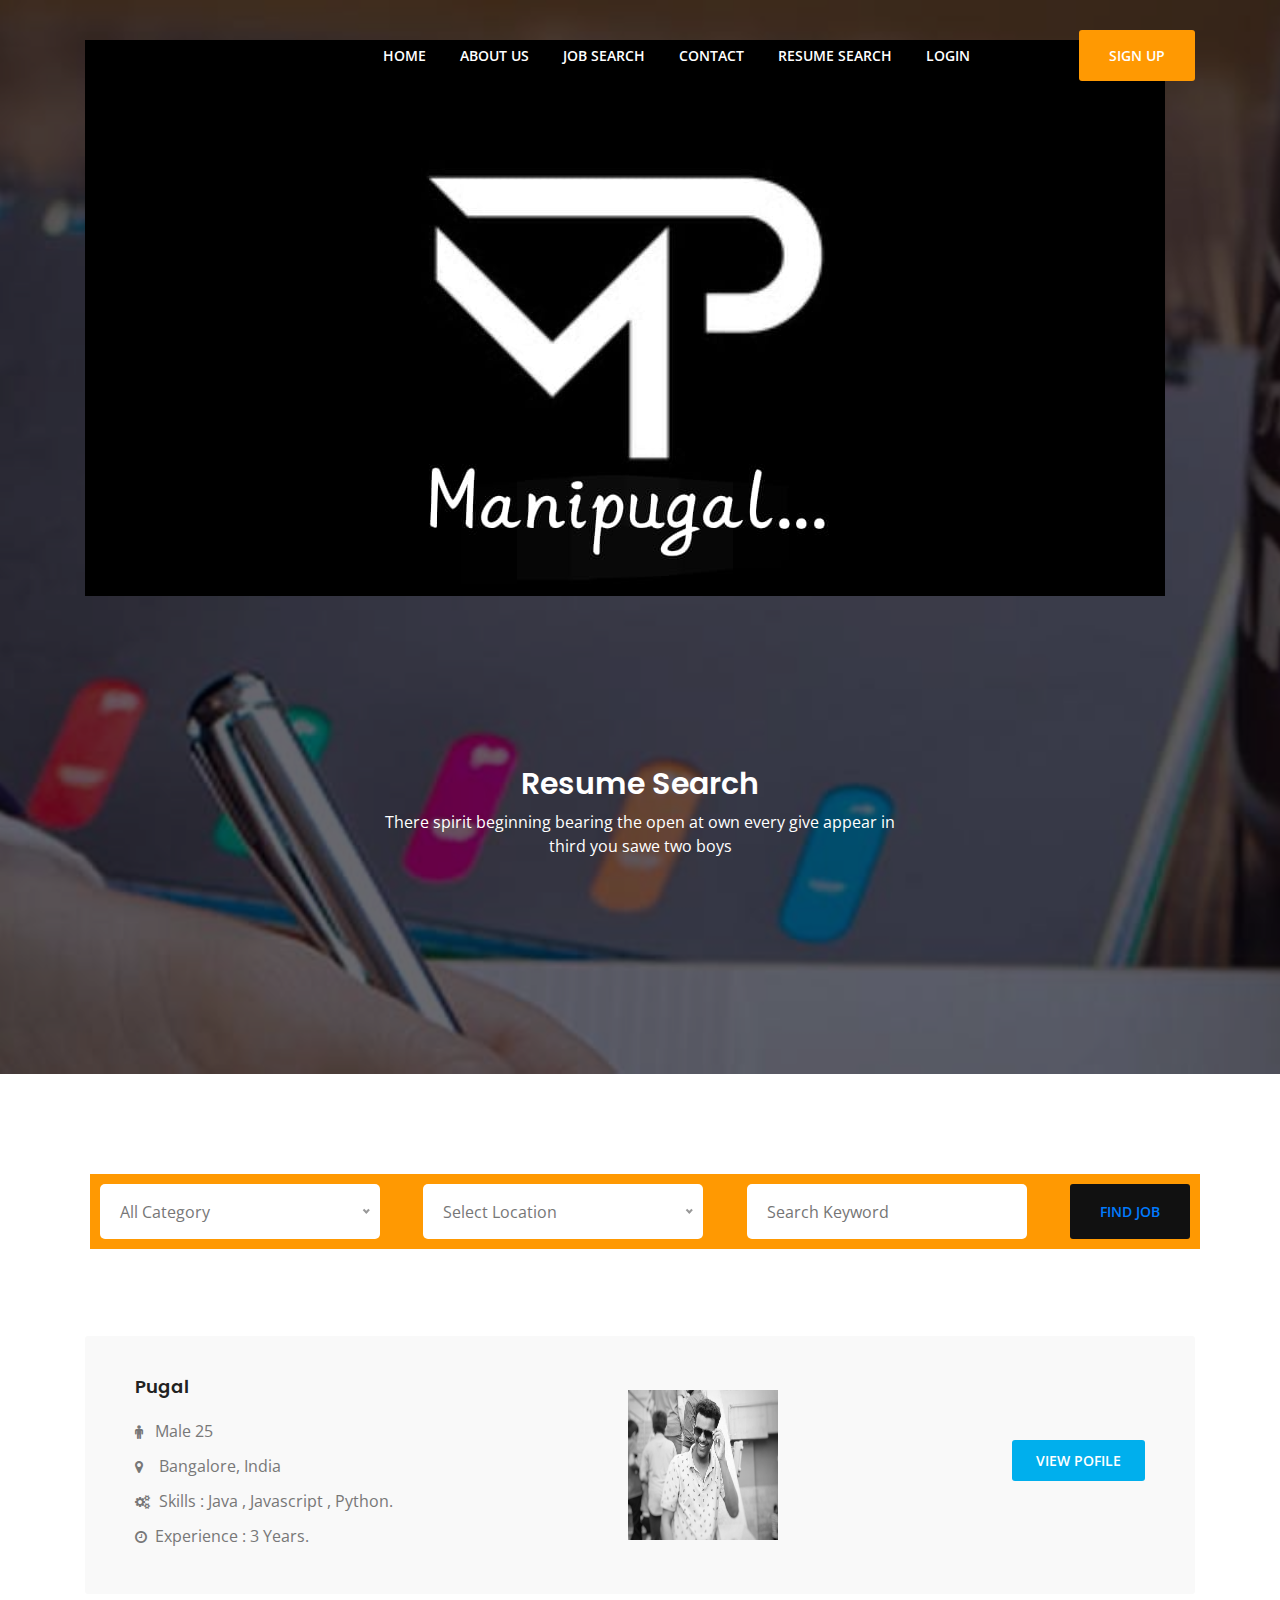
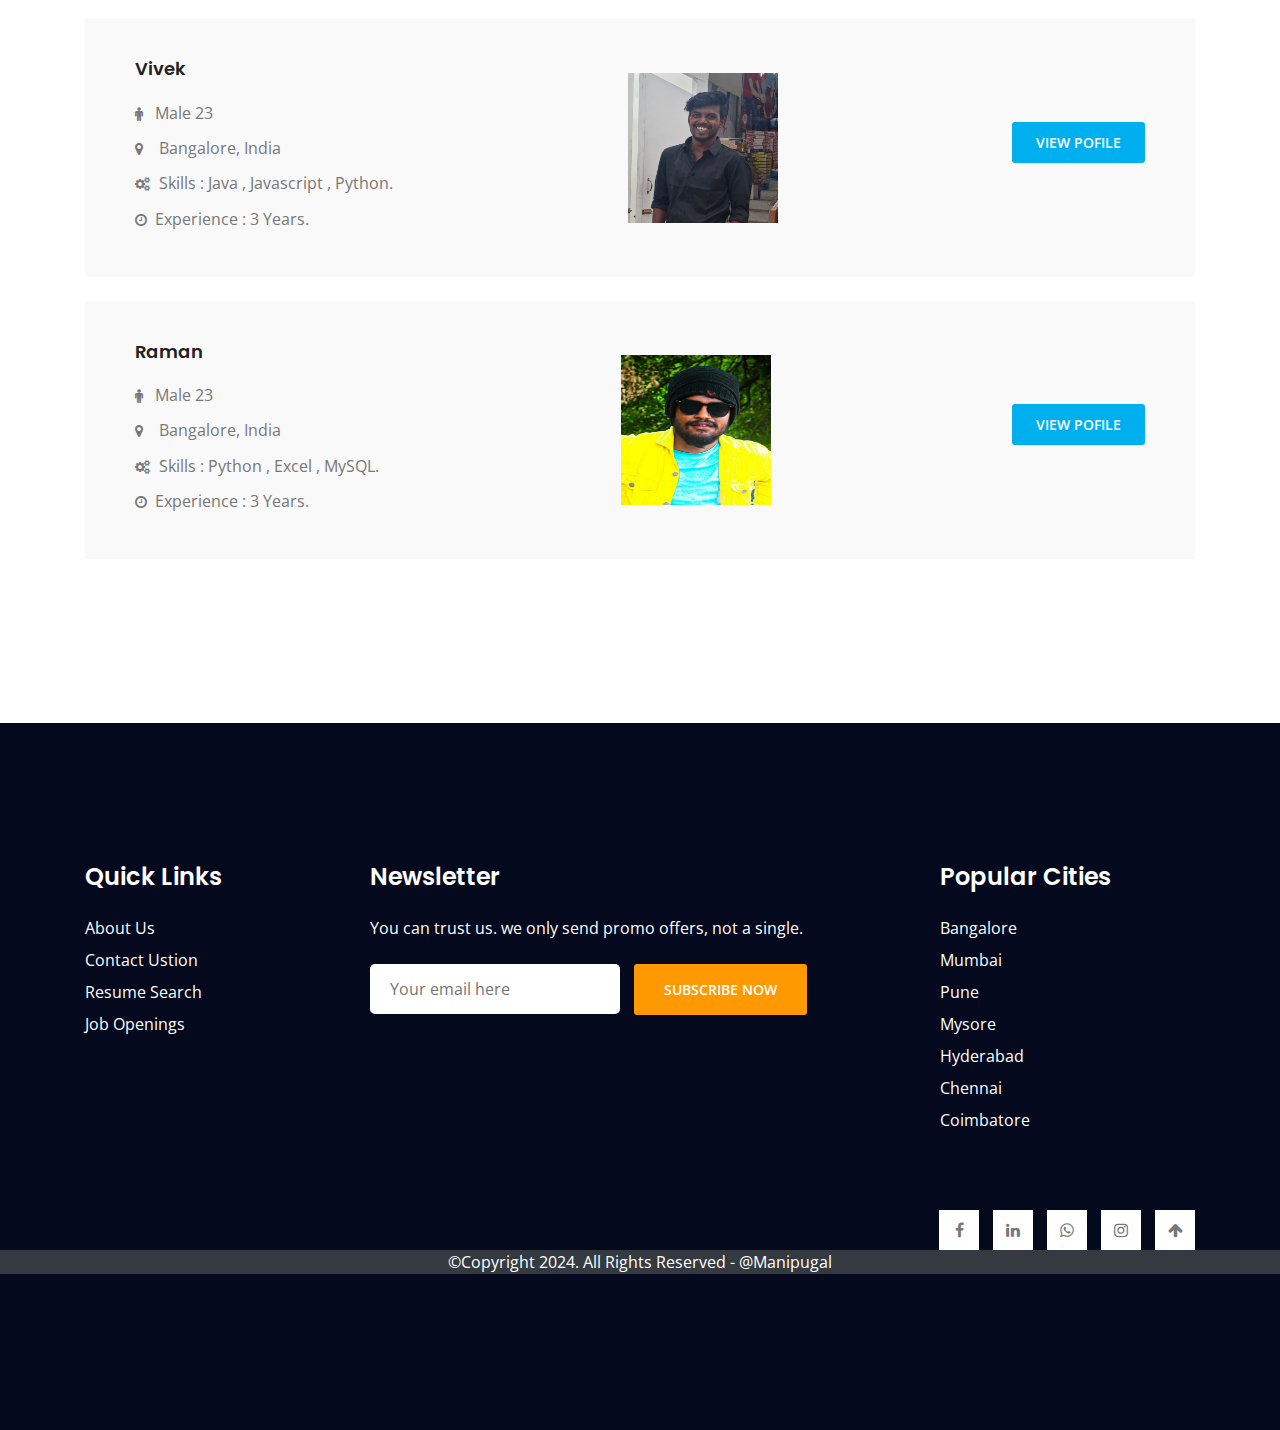
<file: resume-search.html>
<!DOCTYPE html>
<html lang="en">

<head>
  <!-- Required Meta Tags -->
  <meta charset="UTF-8">
  <meta name="viewport" content="width=device-width, initial-scale=1.0">
  <meta http-equiv="X-UA-Compatible" content="ie=edge">

  <!-- Page Title -->
  <title>Resume Search</title>

  <!-- Favicon -->
  <link rel="shortcut icon" href="assets/images/mp logo.jpeg" type="image/x-icon">

  <!-- CSS Files -->
  <link rel="stylesheet" href="assets/css/animate-3.7.0.css">
  <link rel="stylesheet" href="assets/css/font-awesome-4.7.0.min.css">
  <link rel="stylesheet" href="assets/fonts/flat-icon/flaticon.css">
  <link rel="stylesheet" href="assets/css/bootstrap-4.1.3.min.css">
  <link rel="stylesheet" href="assets/css/owl-carousel.min.css">
  <link rel="stylesheet" href="assets/css/nice-select.css">
  <link rel="stylesheet" href="assets/css/style.css">
</head>

<body>
  <!-- Preloader Starts -->
  <div class="preloader">
    <div class="spinner"></div>
  </div>
  <!-- Preloader End -->

  <!-- Header Area Starts -->
  <header class="header-area single-page">
    <div class="header-top">
      <div class="container">
        <div class="row">
          <div class="col-lg-2">
            <div class="logo-area">
              <a href="index.html"><img src="assets/images/mp.jpeg" alt="logo"></a>
            </div>
          </div>
          <div class="col-lg-10">
            <div class="custom-navbar">
              <span></span>
              <span></span>
              <span></span>
            </div>
            <div class="main-menu main-menu-light">
              <ul>
                <li class="active"><a href="index.html">home</a></li>
                <li><a href="about.html">about us</a></li>
                <li><a href="job-search.html">Job Search</a></li>
                <!--  <li><a href="#">blog</a>
                                    <ul class="sub-menu">
                                        <li><a href="blog-home.html">Blog Home</a></li>
                                        <li><a href="blog-details.html">Blog Details</a></li>
                                    </ul>
                                </li>-->
                <li><a href="contact-us.html">contact</a></li>
                <li><a href="resume-search.html">Resume Search</a>
                <li><a href="#">Login</a>
                  <ul class="sub-menu">
                    <li><a href="userlogin.html">Job Seeker Login</a></li>
                    <li><a href="recruiter_login.html">Employer login</a></li>
                  </ul>
                </li>
                <li class="menu-btn">

                  <!--<a href="userlogin.html" class="login">log in</a>-->
                <li><a href="recruiter_signup.html" class="template-btn">sign up</a>
                  <!-- <ul class="sub-menu">
                    <li><a href="user_signup.html">Job Seeker Signup</a></li>
                    <li><a href="recruiter_signup.html">Employer Signup</a></li>
                  </ul> -->
                </li>
              </ul>
            </div>
          </div>
        </div>
      </div>
    </div>
    <div class="page-title text-center">
      <div class="container">
        <div class="row">
          <div class="col-md-6 offset-md-3">
            <h2>Resume Search</h2>
            <p>There spirit beginning bearing the open at own every give appear in third you sawe two boys</p>
          </div>
        </div>
      </div>
    </div>
  </header>
  <!-- Header Area End -->


  <!-- Search Area Starts -->
  <div class="search-area">
    <div class="search-bg">
      <div class="container">
        <div class="row">
          <div class="col-lg-12">
            <form action="#" class="d-md-flex justify-content-between">
              <select>
                <option value="1">All Category</option>
                <option value="2">Part Time</option>
                <option value="3">Full Time</option>
                <option value="4">Remote</option>
                <option value="5">Office Job</option>
              </select>
              <select>
                <option value="1">Select Location</option>
                <option value="2">Dhaka</option>
                <option value="3">Rajshahi</option>
                <option value="4">Barishal</option>
                <option value="5">Noakhali</option>
              </select>
              <input type="text" placeholder="Search Keyword" onfocus="this.placeholder = ''" onblur="this.placeholder = 'Search Keyword'" required>
              <button type="submit" class="template-btn"><a href="https://www.google.com/search?q=find+jobs&oq=find+jo&gs_lcrp=EgZjaHJvbWUqDQgAEAAYgwEYsQMYgAQyDQgAEAAYgwEYsQMYgAQyBggBEEUYOTIHCAIQABiABDIHCAMQABiABDIHCAQQABiABDIHCAUQABiABDIHCAYQABiABDIHCAcQABiABDIHCAgQABiABDIHCAkQABiABNIBCTc1OTRqMGoxNagCCLACAQ&sourceid=chrome&ie=UTF-8&ibp=htl;jobs&sa=X&ved=2ahUKEwjOjuTlho-HAxVs1jgGHUEiDPsQudcGKAF6BAhEECg#htivrt=jobs&htidocid=pnVpbeALoNlDhCAQAAAAAA%3D%3D&fpstate=tldetail">find job</a></button>
            </form>
          </div>
        </div>
      </div>
    </div>
    <div class="container">
      <div class="row">
        <div class="col-lg-12 text-center mt-5">
          <span>49 Results found for “Telecommunication”</span>
        </div>
      </div>
    </div>
  </div>
  <!-- Search Area End -->


  <!-- Jobs Area Starts -->
  <section class="jobs-area section-padding">
    <div class="container">
      <div class="row">
        <div class="col-lg-12">
          <div class="single-job mb-4 d-lg-flex justify-content-between">
            <div class="job-text">
              <h4>Pugal</h4>
              <ul class="mt-4">
                <li class="mb-3">
                  <h5><i class="fa fa-male"></i>male 25</h5>
                </li>
                <li class="mb-3">
                  <h5><i class="fa fa-map-marker"></i> Bangalore, India</h5>
                </li>
                <li class="mb-3">
                  <h5><i class="fa fa-cogs"></i> Skills : Java , Javascript , Python.</h5>
                </li>
                <li>
                  <h5><i class="fa fa-clock-o"></i>Experience : 3 years.</h5>
                </li>
              </ul>
            </div>
            <div class="job-img align-self-center">
              <img src="img/pugal.jpeg" alt="Pic of the Person." width="150" height="150">
            </div>
            <div class="job-btn align-self-center">
              <a href="https://drive.google.com/file/d/1jXRoUcqhN9OznXEVvHA1y1am7qmF-Ujl/view?usp=drivesdk" class="third-btn job-btn1">View Pofile</a>
            </div>
          </div>

          <!--second resume-->
          <div class="single-job mb-4 d-lg-flex justify-content-between">
            <div class="job-text">
              <h4>Vivek</h4>
              <ul class="mt-4">
                <li class="mb-3">
                  <h5><i class="fa fa-male"></i>male 23</h5>
                </li>
                <li class="mb-3">
                  <h5><i class="fa fa-map-marker"></i> Bangalore, India</h5>
                </li>
                <li class="mb-3">
                  <h5><i class="fa fa-cogs"></i> Skills : Java , Javascript , Python.</h5>
                </li>
                <li>
                  <h5><i class="fa fa-clock-o"></i>Experience : 3 years.</h5>
                </li>
              </ul>
            </div>
            <div class="job-img align-self-center">
              <img src="img/vivek.jpeg" alt="Pic of the Person." width="150" height="150">
            </div>
            <div class="job-btn align-self-center">
              <a href="https://drive.google.com/file/d/1jXRoUcqhN9OznXEVvHA1y1am7qmF-Ujl/view?usp=drivesdk" class="third-btn job-btn1">View Pofile</a>
            </div>
          </div>
          <!--end of second resume-->

          <!--Third resume-->
          <div class="single-job mb-4 d-lg-flex justify-content-between">
            <div class="job-text">
              <h4>Raman</h4>
              <ul class="mt-4">
                <li class="mb-3">
                  <h5><i class="fa fa-male"></i>male 23</h5>
                </li>
                <li class="mb-3">
                  <h5><i class="fa fa-map-marker"></i> Bangalore, India</h5>
                </li>
                <li class="mb-3">
                  <h5><i class="fa fa-cogs"></i> Skills : Python , Excel , MySQL.</h5>
                </li>
                <li>
                  <h5><i class="fa fa-clock-o"></i>Experience : 3 years.</h5>
                </li>
              </ul>
            </div>
            <div class="job-img align-self-center">
              <img src="img/raman.jpeg" alt="Pic of the Person." width="150" height="150">
            </div>
            <div class="job-btn align-self-center">
              <a href="https://drive.google.com/file/d/1jXRoUcqhN9OznXEVvHA1y1am7qmF-Ujl/view?usp=drivesdk" class="third-btn job-btn1">View Pofile</a>
            </div>
          </div>
          <!--end of Third resume-->

        </div>
  </section>
  <!-- Jobs Area End -->


  <!-- Footer Area Starts -->
  <footer class="footer-area section-padding">
    <div class="footer-widget">
      <div class="container">
        <div class="row">
          <div class="col-xl-2 col-lg-3">
            <div class="single-widget-home mb-5 mb-lg-0">
              <h3 class="mb-4">Quick Links</h3>
              <ul>
                <li class="mb-2"><a href="about.html">About Us</a></li>
                <li class="mb-2"><a href="contact-us.html">Contact Ustion</a></li>
                <li class="mb-2"><a href="resume-search.html">Resume Search</a></li>
                <li><a href="job-search.html">Job Openings</a></li>
              </ul>
            </div>
          </div>
          <div class="col-xl-5 offset-xl-1 col-lg-6">
            <div class="single-widget-home mb-5 mb-lg-0">
              <h3 class="mb-4">newsletter</h3>
              <p class="mb-4">You can trust us. we only send promo offers, not a single.</p>
              <form action="#">
                <input type="email" placeholder="Your email here" onfocus="this.placeholder = ''" onblur="this.placeholder = 'Your email here'" required>
                <button type="submit" class="template-btn">subscribe now</button>
              </form>
            </div>
          </div>
          <!--  <div class="col-xl-3 offset-xl-1 col-lg-3">
            <div class="single-widge-home">
              <h3 class="mb-4">instagram feed</h3>
              <div class="feed">
                <img src="assets/images/feed1.jpg" alt="feed">
                <img src="assets/images/feed2.jpg" alt="feed">
                <img src="assets/images/feed3.jpg" alt="feed">
                <img src="assets/images/feed4.jpg" alt="feed">
                <img src="assets/images/feed5.jpg" alt="feed">
                <img src="assets/images/feed6.jpg" alt="feed">
                <img src="assets/images/feed7.jpg" alt="feed">
                <img src="assets/images/feed8.jpg" alt="feed">
              </div>
            </div>
          </div>-->
          <div class="col-xl-3 offset-xl-1 col-lg-3">
            <div class="single-widget-home mb-5 mb-lg-0">
              <h3 class="mb-4">Popular cities</h3>
              <ul>
                <li class="mb-2"><a href="#">Bangalore </a></li>
                <li class="mb-2"><a href="#">Mumbai</a></li>
                <li class="mb-2"><a href="#">Pune</a></li>
                <li class="mb-2"><a href="#">Mysore</a></li>
                <li class="mb-2"><a href="#">Hyderabad</a></li>
                <li class="mb-2"><a href="#">Chennai</a></li>
                <li class="mb-2"><a href="#">Coimbatore</a></li>

              </ul>
            </div>
          </div>
        </div>
      </div>
    </div>
    <div class="footer-copyright">
      <div class="container">
        <div class="row">
          <div class="col-lg-8 col-md-6">


          </div>
          <div class="col-lg-4 col-md-6">
            <div class="social-icons">
              <ul>
                <li><a href="https://www.facebook.com/share/ZneHygwJRgRBx5GS/?mibextid=qi2Omg" target="_blank"><i class="fa fa-facebook"></i></a></li>
                <li><a href="https://www.linkedin.com/in/pugalenthi-m-874b3a25a?utm_source=share&utm_campaign=share_via&utm_content=profile&utm_medium=android_app" target="_blank"><i class="fa fa-linkedin"></i></a></li>
                <li><a href="https://wa.me/qr/DUNMHXDK7BB7K1"><i class="fa fa-whatsapp"></i></a></li>
                <li><a href="https://www.instagram.com/manipugal_4620?utm_source=qr&igsh=eWRueWRtZmg5cnpv"><i class="fa fa-instagram"></i></a></li>
                <li><a href="#"><i class="fa fa-arrow-up"></i></a></li>

              </ul>
            </div>
          </div>
        </div>
      </div>
    </div>
    <footer class = "footer bg-dark">
      <div class="container">
          <div class = "footer-content text-center">
              <p class="fs-15">&copy;Copyright 2024. All Rights Reserved - <span>@Manipugal</span></p>
          </div>
      </div>
  </footer>
  </footer>
  <!-- Footer Area End -->

  

  <!-- Javascript -->
  <script src="assets/js/vendor/jquery-2.2.4.min.js"></script>
  <script src="assets/js/vendor/bootstrap-4.1.3.min.js"></script>
  <script src="assets/js/vendor/wow.min.js"></script>
  <script src="assets/js/vendor/owl-carousel.min.js"></script>
  <script src="assets/js/vendor/jquery.nice-select.min.js"></script>
  <script src="assets/js/vendor/ion.rangeSlider.js"></script>
  <script src="assets/js/main.js"></script>
</body>

</html>
</file>
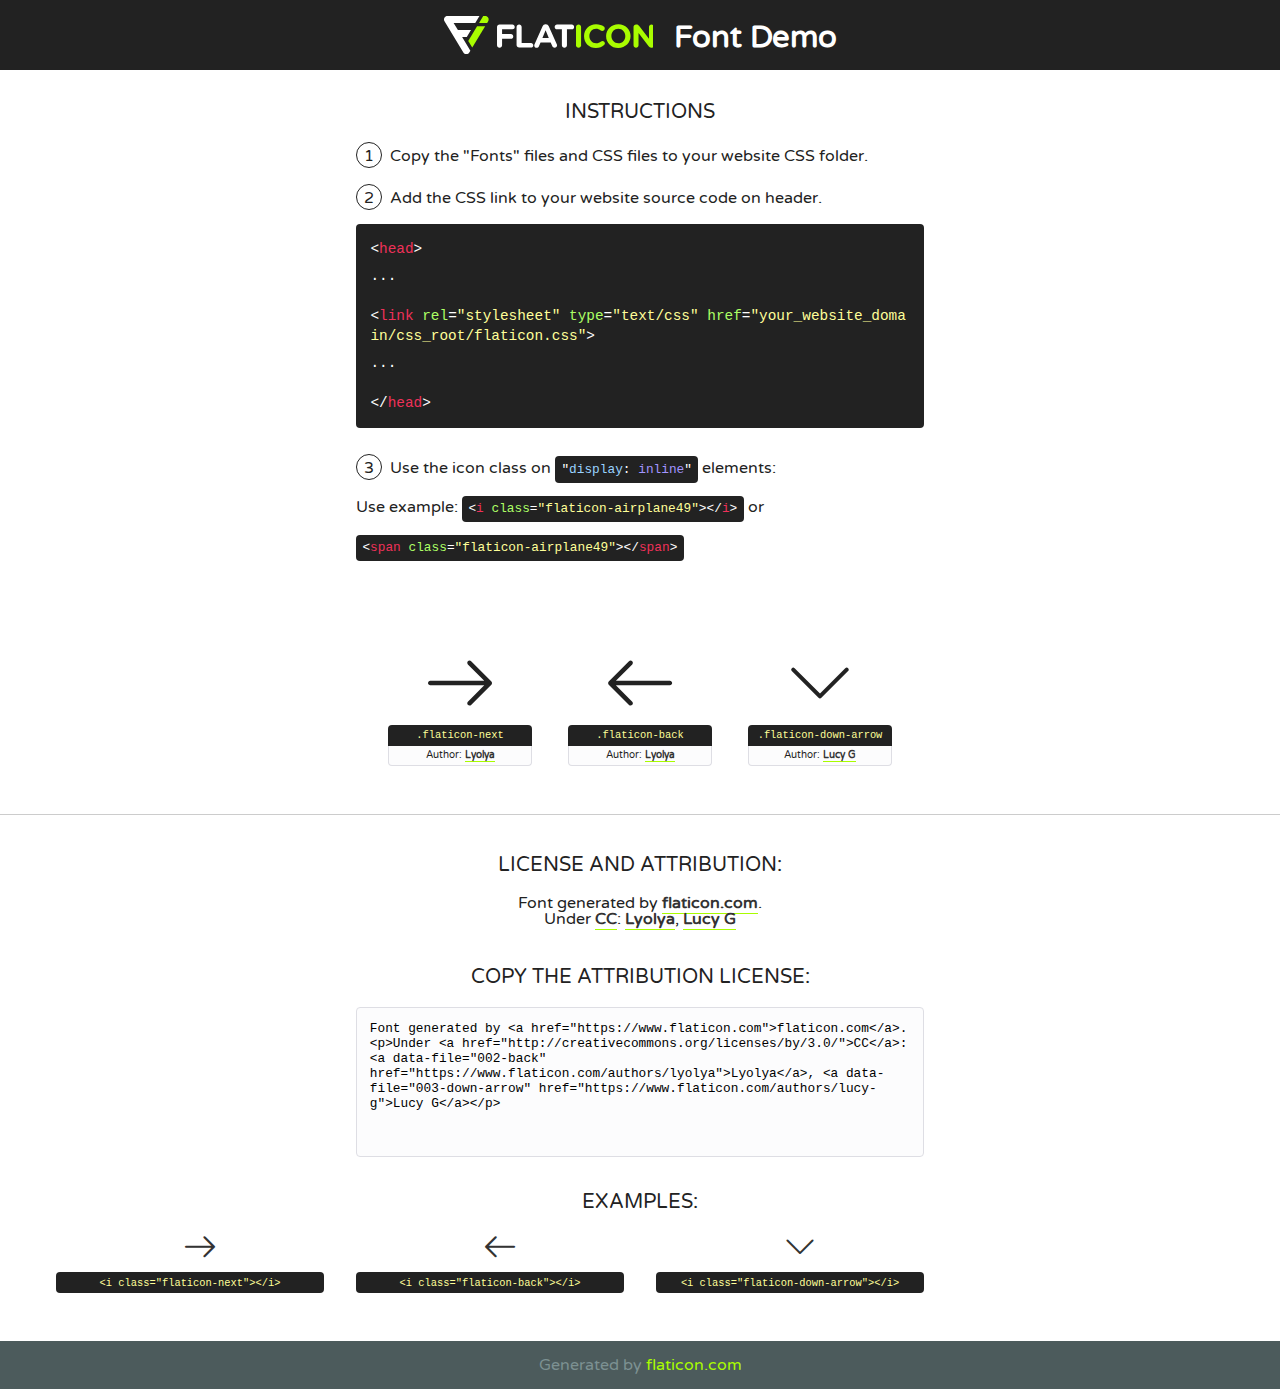
<file: assets/fonts/flat-icon/flaticon.html>
<!DOCTYPE html>
<!--
  Flaticon icon font: Flaticon
  Creation date: 18/12/2018 12:08
-->
<html>
<!DOCTYPE html>
<html>

<head>
    <title>Flaticon WebFont</title>
    <link href="http://fonts.googleapis.com/css?family=Varela+Round" rel="stylesheet" type="text/css" />
    <link rel="stylesheet" type="text/css" href="flaticon.css">
    <meta charset="UTF-8">
    <style>
    html, body, div, span, applet, object, iframe,
    h1, h2, h3, h4, h5, h6, p, blockquote, pre,
    a, abbr, acronym, address, big, cite, code,
    del, dfn, em, img, ins, kbd, q, s, samp,
    small, strike, strong, sub, sup, tt, var,
    b, u, i, center,
    dl, dt, dd, ol, ul, li,
    fieldset, form, label, legend,
    table, caption, tbody, tfoot, thead, tr, th, td,
    article, aside, canvas, details, embed, 
    figure, figcaption, footer, header, hgroup, 
    menu, nav, output, ruby, section, summary,
    time, mark, audio, video {
        margin: 0;
        padding: 0;
        border: 0;
        font-size: 100%;
        font: inherit;
        vertical-align: baseline;
    }
    /* HTML5 display-role reset for older browsers */
    article, aside, details, figcaption, figure, 
    footer, header, hgroup, menu, nav, section {
        display: block;
    }
    body {
        line-height: 1;
    }
    ol, ul {
        list-style: none;
    }
    blockquote, q {
        quotes: none;
    }
    blockquote:before, blockquote:after,
    q:before, q:after {
        content: '';
        content: none;
    }
    table {
        border-collapse: collapse;
        border-spacing: 0;
    }
    body {
        font-family: 'Varela Round', Helvetica, Arial, sans-serif;
        font-size: 16px;
        color: #222;
    }
    a {
        color: #333;
        border-bottom: 1px solid #a9fd00;
        font-weight: bold;
        text-decoration: none;
    }
    * {
        -moz-box-sizing: border-box;
        -webkit-box-sizing: border-box;
        box-sizing: border-box;
        margin: 0;
        padding: 0;
    }
    [class^="flaticon-"]:before, [class*=" flaticon-"]:before, [class^="flaticon-"]:after, [class*=" flaticon-"]:after {
        font-family: Flaticon;
        font-size: 30px;
        font-style: normal;
        margin-left: 20px;
        color: #333;
    }
    .wrapper {
        max-width: 600px;
        margin: auto;
        padding: 0 1em;
    }
    .title {
        font-size: 1.25em;
        text-align: center;
        margin-bottom: 1em;
        text-transform: uppercase;
    }
    header {
        text-align: center;
        background-color: #222;
        color: #fff;
        padding: 1em;
    }
    header .logo {
        width: 210px;
        height: 38px;
        display: inline-block;
        vertical-align: middle;
        margin-right: 1em;
        border: none;
    }
    header strong {
        font-size: 1.95em;
        font-weight: bold;
        vertical-align: middle;
        margin-top: 5px;
        display: inline-block;
    }
    .demo {
        margin: 2em auto;
        line-height: 1.25em;
    }
    .demo ul li {
        margin-bottom: 1em;
    }
    .demo ul li .num {
        color: #222;
        border-radius: 20px;
        display: inline-block;
        width: 26px;
        padding: 3px;
        height: 26px;
        text-align: center;
        margin-right: 0.5em;
        border: 1px solid #222;
    }
    .demo ul li code {
        background-color: #222;
        border-radius: 4px;
        padding: 0.25em 0.5em;
        display: inline-block;
        color: #fff;
        font-family: Consolas,Monaco,Lucida Console,Liberation Mono,DejaVu Sans Mono,Bitstream Vera Sans Mono,Courier New, monospace;
        font-weight: lighter;
        margin-top: 1em;
        font-size: 0.8em;
        word-break: break-all;
    }
    .demo ul li code.big {
        padding: 1em;
        font-size: 0.9em;
    }
    .demo ul li code .red {
        color: #EF3159;
    }
    .demo ul li code .green {
        color: #ACFF65;
    }
    .demo ul li code .yellow {
        color: #FFFF99;
    }
    .demo ul li code .blue {
        color: #99D3FF;
    }
    .demo ul li code .purple {
        color: #A295FF;
    }
    .demo ul li code .dots {
        margin-top: 0.5em;
        display: block;
    }
    #glyphs {
        border-bottom: 1px solid #ccc;
        padding: 2em 0;
        text-align: center;
    }
    .glyph {
        display: inline-block;
        width: 9em;
        margin: 1em;
        text-align: center;
        vertical-align: top;
        background: #FFF;
    }
    .glyph .glyph-icon {
        padding: 10px;
        display: block;
        font-family:"Flaticon";
        font-size: 64px;
        line-height: 1;
    }
    .glyph .glyph-icon:before {
        font-size: 64px;
        color: #222;
        margin-left: 0;
    }
    .class-name {
        font-size: 0.65em;
        background-color: #222;
        color: #fff;
        border-radius: 4px 4px 0 0;
        padding: 0.5em;
        color: #FFFF99;
        font-family: Consolas,Monaco,Lucida Console,Liberation Mono,DejaVu Sans Mono,Bitstream Vera Sans Mono,Courier New, monospace;
    }
    .author-name {
        font-size: 0.6em;
        background-color: #fcfcfd;
        border: 1px solid #DEDEE4;
        border-top: 0;
        border-radius: 0 0 4px 4px;
        padding: 0.5em;
    }
    .class-name:last-child {
        font-size: 10px;
        color:#888;
    }
    .class-name:last-child a {
        font-size: 10px;
        color:#555;
    }
    .class-name:last-child a:hover {
        color:#a9fd00;
    }
    .glyph > input {
        display: block;
        width: 100px;
        margin: 5px auto;
        text-align: center;
        font-size: 12px;
        cursor: text;
    }
    .glyph > input.icon-input {
        font-family:"Flaticon";
        font-size: 16px;
        margin-bottom: 10px;
    }
    .attribution .title {
        margin-top: 2em;
    }
    .attribution textarea {
        background-color: #fcfcfd;
        padding: 1em;
        border: none;
        box-shadow: none;
        border: 1px solid #DEDEE4;
        border-radius: 4px;
        resize: none;
        width: 100%;
        height: 150px;
        font-size: 0.8em;
        font-family: Consolas,Monaco,Lucida Console,Liberation Mono,DejaVu Sans Mono,Bitstream Vera Sans Mono,Courier New, monospace;
        -webkit-appearance: none;
    }
    .iconsuse {
        margin: 2em auto;
        text-align: center;
        max-width: 1200px;
    }
    .iconsuse:after {
        content: '';
        display: table;
        clear: both;
    }
    .iconsuse .image {
        float: left;
        width: 25%;
        padding: 0 1em;
    }
    .iconsuse .image p {
        margin-bottom: 1em;
    }
    .iconsuse .image span {
        display: block;
        font-size: 0.65em;
        background-color: #222;
        color: #fff;
        border-radius: 4px;
        padding: 0.5em;
        color: #FFFF99;
        margin-top: 1em;
        font-family: Consolas,Monaco,Lucida Console,Liberation Mono,DejaVu Sans Mono,Bitstream Vera Sans Mono,Courier New, monospace;
    }
    #footer {
        text-align: center;
        background-color: #4C5B5C;
        color: #7c9192;
        padding: 1em;
    }
    #footer a {
        border: none;
        color: #a9fd00;
        font-weight: normal;
    }
    @media (max-width: 960px) {
        .iconsuse .image {
            width: 50%;
        }
    }
    @media (max-width: 560px) {
        .iconsuse .image {
            width: 100%;
        }
    }
    </style>
</head>

<body class="characters-off">

    <header>
        <a href="https://www.flaticon.com" target="_blank" class="logo">
            <svg version="1.1" xmlns="http://www.w3.org/2000/svg" xmlns:xlink="http://www.w3.org/1999/xlink" xmlns:a="http://ns.adobe.com/AdobeSVGViewerExtensions/3.0/" viewBox="0 0 560.875 102.036" enable-background="new 0 0 560.875 102.036" xml:space="preserve">
                <defs>
                </defs>
                <g>
                    <g class="letters">
                        <path fill="#ffffff" d="M141.596,29.675c0-3.777,2.985-6.767,6.764-6.767h34.438c3.426,0,6.15,2.728,6.15,6.15
                        c0,3.43-2.724,6.149-6.15,6.149h-27.674v13.091h23.719c3.429,0,6.151,2.724,6.151,6.15c0,3.43-2.723,6.149-6.151,6.149h-23.719
                        v17.574c0,3.773-2.986,6.761-6.764,6.761c-3.779,0-6.764-2.989-6.764-6.761V29.675z"></path>
                        <path fill="#ffffff" d="M193.844,29.149c0-3.781,2.985-6.767,6.764-6.767c3.776,0,6.763,2.985,6.763,6.767v42.957h25.039
                        c3.426,0,6.149,2.726,6.149,6.153c0,3.425-2.723,6.15-6.149,6.15h-31.802c-3.779,0-6.764-2.986-6.764-6.768V29.149z"></path>
                        <path fill="#ffffff" d="M241.891,75.71l21.438-48.407c1.492-3.341,4.215-5.357,7.906-5.357h0.792
                        c3.686,0,6.323,2.017,7.815,5.357l21.439,48.407c0.436,0.967,0.701,1.845,0.701,2.723c0,3.602-2.809,6.501-6.414,6.501
                        c-3.161,0-5.269-1.845-6.499-4.655l-4.132-9.661h-27.059l-4.301,10.102c-1.144,2.631-3.426,4.214-6.237,4.214
                        c-3.517,0-6.24-2.81-6.24-6.325C241.1,77.64,241.451,76.677,241.891,75.71z M279.932,58.666l-8.521-20.297l-8.526,20.297H279.932
                        z"></path>
                        <path fill="#ffffff" d="M314.864,35.387H301.86c-3.429,0-6.239-2.813-6.239-6.238c0-3.429,2.811-6.24,6.239-6.24h39.533
                        c3.426,0,6.237,2.811,6.237,6.24c0,3.425-2.811,6.238-6.237,6.238h-13.001v42.785c0,3.773-2.99,6.761-6.764,6.761
                        c-3.779,0-6.764-2.989-6.764-6.761V35.387z"></path>
                        <path fill="#A9FD00" d="M352.615,29.149c0-3.781,2.985-6.767,6.767-6.767c3.774,0,6.761,2.985,6.761,6.767v49.024
                        c0,3.773-2.987,6.761-6.761,6.761c-3.781,0-6.767-2.989-6.767-6.761V29.149z"></path>
                        <path fill="#A9FD00" d="M374.132,53.836v-0.179c0-17.481,13.178-31.801,32.065-31.801c9.22,0,15.459,2.458,20.557,6.238
                        c1.402,1.054,2.637,2.985,2.637,5.357c0,3.692-2.985,6.59-6.681,6.59c-1.845,0-3.071-0.702-4.044-1.319
                        c-3.776-2.813-7.729-4.393-12.562-4.393c-10.364,0-17.831,8.611-17.831,19.154v0.173c0,10.542,7.291,19.329,17.831,19.329
                        c5.715,0,9.492-1.756,13.359-4.834c1.049-0.874,2.458-1.491,4.039-1.491c3.429,0,6.325,2.813,6.325,6.236
                        c0,2.106-1.056,3.78-2.282,4.834c-5.539,4.834-12.036,7.733-21.878,7.733C387.572,85.464,374.132,71.493,374.132,53.836z"></path>
                        <path fill="#A9FD00" d="M433.009,53.836v-0.179c0-17.481,13.79-31.801,32.766-31.801c18.981,0,32.592,14.143,32.592,31.628v0.173
                        c0,17.483-13.785,31.807-32.769,31.807C446.625,85.464,433.009,71.32,433.009,53.836z M484.224,53.836v-0.179
                        c0-10.539-7.725-19.326-18.626-19.326c-10.893,0-18.449,8.611-18.449,19.154v0.173c0,10.542,7.73,19.329,18.626,19.329
                        C476.676,72.986,484.224,64.378,484.224,53.836z"></path>
                        <path fill="#A9FD00" d="M506.233,29.321c0-3.774,2.99-6.763,6.767-6.763h1.401c3.252,0,5.183,1.583,7.029,3.953l26.093,34.265
                        V29.059c0-3.692,2.99-6.677,6.681-6.677c3.683,0,6.671,2.985,6.671,6.677v48.934c0,3.78-2.987,6.765-6.764,6.765h-0.436
                        c-3.257,0-5.188-1.581-7.034-3.953l-27.056-35.492v32.944c0,3.687-2.985,6.676-6.678,6.676c-3.683,0-6.673-2.989-6.673-6.676
                        V29.321z"></path>
                    </g>
                    <g class="insignia">
                        <path fill="#ffffff" d="M48.372,56.137h12.517l11.156-18.537H37.186L25.688,18.539h57.825L94.668,0H9.271
                        C5.925,0,2.842,1.801,1.198,4.716c-1.644,2.907-1.593,6.482,0.134,9.343l50.38,83.501c1.678,2.781,4.689,4.476,7.938,4.476
                        c3.246,0,6.257-1.695,7.935-4.476l2.898-4.804L48.372,56.137z"></path>
                        <g class="i">
                            <path fill="#A9FD00" d="M93.575,18.539h0.031v0.004l21.652,0.004l2.705-4.488c1.727-2.861,1.778-6.436,0.133-9.343
                            C116.454,1.801,113.371,0,110.026,0h-5.294L93.575,18.539z"></path>
                            <polygon fill="#A9FD00" points="88.291,27.356 64.725,66.486 75.519,84.404 109.942,27.356"></polygon>
                        </g>
                    </g>
                </g>
            </svg>
        </a>
        <strong>Font Demo</strong>
    </header>


    <section class="demo wrapper">

        <p class="title">Instructions</p>

        <ul>
            <li>
                <span class="num">1</span>Copy the "Fonts" files and CSS files to your website CSS folder.
            </li>
            <li>
                <span class="num">2</span>Add the CSS link to your website source code on header.
                <code class="big">
                    &lt;<span class="red">head</span>&gt;
                    <br/><span class="dots">...</span>
                    <br/>&lt;<span class="red">link</span> <span class="green">rel</span>=<span class="yellow">"stylesheet"</span> <span class="green">type</span>=<span class="yellow">"text/css"</span> <span class="green">href</span>=<span class="yellow">"your_website_domain/css_root/flaticon.css"</span>&gt;
                    <br/><span class="dots">...</span>
                    <br/>&lt;/<span class="red">head</span>&gt;
                </code>
            </li>

            <li>
                <p>
                    <span class="num">3</span>Use the icon class on <code>"<span class="blue">display</span>:<span class="purple"> inline</span>"</code> elements:
                    <br />
                    Use example: <code>&lt;<span class="red">i</span> <span class="green">class</span>=<span class="yellow">&quot;flaticon-airplane49&quot;</span>&gt;&lt;/<span class="red">i</span>&gt;</code> or <code>&lt;<span class="red">span</span> <span class="green">class</span>=<span class="yellow">&quot;flaticon-airplane49&quot;</span>&gt;&lt;/<span class="red">span</span>&gt;</code>
            </li>
        </ul>

    </section>




   <section id="glyphs">          
    
      
        <div class="glyph"><div class="glyph-icon flaticon-next"></div>
            <div class="class-name">.flaticon-next</div>
            <div class="author-name">Author: <a data-file="001-next" href="https://www.flaticon.com/authors/lyolya">Lyolya</a> </div> 
        </div>        
        
        <div class="glyph"><div class="glyph-icon flaticon-back"></div>
            <div class="class-name">.flaticon-back</div>
            <div class="author-name">Author: <a data-file="002-back" href="https://www.flaticon.com/authors/lyolya">Lyolya</a> </div> 
        </div>        
        
        <div class="glyph"><div class="glyph-icon flaticon-down-arrow"></div>
            <div class="class-name">.flaticon-down-arrow</div>
            <div class="author-name">Author: <a data-file="003-down-arrow" href="https://www.flaticon.com/authors/lucy-g">Lucy G</a> </div> 
        </div>        
        

    </section>



    <section class="attribution wrapper"   style="text-align:center;">

      <div class="title">License and attribution:</div><div class="attrDiv">Font generated by <a href="https://www.flaticon.com">flaticon.com</a>. <div><p>Under <a href="http://creativecommons.org/licenses/by/3.0/">CC</a>: <a data-file="002-back" href="https://www.flaticon.com/authors/lyolya">Lyolya</a>, <a data-file="003-down-arrow" href="https://www.flaticon.com/authors/lucy-g">Lucy G</a></p>  </div>
      </div>
      <div class="title">Copy the Attribution License:</div>

    <textarea onclick="this.focus();this.select();">Font generated by &lt;a href=&quot;https://www.flaticon.com&quot;&gt;flaticon.com&lt;/a&gt;. <p>Under <a href="http://creativecommons.org/licenses/by/3.0/">CC</a>: <a data-file="002-back" href="https://www.flaticon.com/authors/lyolya">Lyolya</a>, <a data-file="003-down-arrow" href="https://www.flaticon.com/authors/lucy-g">Lucy G</a></p>  
     </textarea>

    </section>

    <section class="iconsuse">

          <div class="title">Examples:</div>            
             
            <div class="image">
                <p>
                    <i class="glyph-icon flaticon-next"></i> 
                    <span>&lt;i class=&quot;flaticon-next&quot;&gt;&lt;/i&gt;</span>
                </p>
            </div>
            
            <div class="image">
                <p>
                    <i class="glyph-icon flaticon-back"></i> 
                    <span>&lt;i class=&quot;flaticon-back&quot;&gt;&lt;/i&gt;</span>
                </p>
            </div>
            
            <div class="image">
                <p>
                    <i class="glyph-icon flaticon-down-arrow"></i> 
                    <span>&lt;i class=&quot;flaticon-down-arrow&quot;&gt;&lt;/i&gt;</span>
                </p>
            </div>
                       
        </div>
                            
    </section>

<div id="footer">
    <div>Generated by <a href="https://www.flaticon.com">flaticon.com</a>
    </div>
</div>



</body>
</html>
</file>
<file: assets/fonts/flat-icon/flaticon.css>
/*
  	Flaticon icon font: Flaticon
  	Creation date: 18/12/2018 12:08
  	*/

@font-face {
  font-family: "Flaticon";
  src: url("./Flaticon.eot");
  src: url("./Flaticon.eot?#iefix") format("embedded-opentype"),
       url("./Flaticon.woff") format("woff"),
       url("./Flaticon.ttf") format("truetype"),
       url("./Flaticon.svg#Flaticon") format("svg");
  font-weight: normal;
  font-style: normal;
}

@media screen and (-webkit-min-device-pixel-ratio:0) {
  @font-face {
    font-family: "Flaticon";
    src: url("./Flaticon.svg#Flaticon") format("svg");
  }
}

[class^="flaticon-"]:before, [class*=" flaticon-"]:before,
[class^="flaticon-"]:after, [class*=" flaticon-"]:after {   
  font-family: Flaticon;
        font-size: 20px;
font-style: normal;
margin-left: 20px;
}

.flaticon-next:before { content: "\f100"; }
.flaticon-back:before { content: "\f101"; }
.flaticon-down-arrow:before { content: "\f102"; }
</file>
<file: assets/css/nice-select.css>
.nice-select {
  -webkit-tap-highlight-color: transparent;
  background-color: #fff;
  border-radius: 5px;
  border: solid 1px #e8e8e8;
  box-sizing: border-box;
  clear: both;
  cursor: pointer;
  display: block;
  float: left;
  font-family: inherit;
  font-size: 14px;
  font-weight: normal;
  height: 42px;
  line-height: 40px;
  outline: none;
  padding-left: 18px;
  padding-right: 30px;
  position: relative;
  text-align: left !important;
  -webkit-transition: all 0.2s ease-in-out;
  transition: all 0.2s ease-in-out;
  -webkit-user-select: none;
     -moz-user-select: none;
      -ms-user-select: none;
          user-select: none;
  white-space: nowrap;
  width: auto; }
  .nice-select:hover {
    border-color: #dbdbdb; }
  .nice-select:active, .nice-select.open, .nice-select:focus {
    border-color: #999; }
  .nice-select:after {
    border-bottom: 2px solid #999;
    border-right: 2px solid #999;
    content: '';
    display: block;
    height: 5px;
    margin-top: -4px;
    pointer-events: none;
    position: absolute;
    right: 12px;
    top: 50%;
    -webkit-transform-origin: 66% 66%;
        -ms-transform-origin: 66% 66%;
            transform-origin: 66% 66%;
    -webkit-transform: rotate(45deg);
        -ms-transform: rotate(45deg);
            transform: rotate(45deg);
    -webkit-transition: all 0.15s ease-in-out;
    transition: all 0.15s ease-in-out;
    width: 5px; }
  .nice-select.open:after {
    -webkit-transform: rotate(-135deg);
        -ms-transform: rotate(-135deg);
            transform: rotate(-135deg); }
  .nice-select.open .list {
    opacity: 1;
    pointer-events: auto;
    -webkit-transform: scale(1) translateY(0);
        -ms-transform: scale(1) translateY(0);
            transform: scale(1) translateY(0); }
  .nice-select.disabled {
    border-color: #ededed;
    color: #999;
    pointer-events: none; }
    .nice-select.disabled:after {
      border-color: #cccccc; }
  .nice-select.wide {
    width: 100%; }
    .nice-select.wide .list {
      left: 0 !important;
      right: 0 !important; }
  .nice-select.right {
    float: right; }
    .nice-select.right .list {
      left: auto;
      right: 0; }
  .nice-select.small {
    font-size: 12px;
    height: 36px;
    line-height: 34px; }
    .nice-select.small:after {
      height: 4px;
      width: 4px; }
    .nice-select.small .option {
      line-height: 34px;
      min-height: 34px; }
  .nice-select .list {
    background-color: #fff;
    border-radius: 5px;
    box-shadow: 0 0 0 1px rgba(68, 68, 68, 0.11);
    box-sizing: border-box;
    margin-top: 4px;
    opacity: 0;
    overflow: hidden;
    padding: 0;
    pointer-events: none;
    position: absolute;
    top: 100%;
    left: 0;
    -webkit-transform-origin: 50% 0;
        -ms-transform-origin: 50% 0;
            transform-origin: 50% 0;
    -webkit-transform: scale(0.75) translateY(-21px);
        -ms-transform: scale(0.75) translateY(-21px);
            transform: scale(0.75) translateY(-21px);
    -webkit-transition: all 0.2s cubic-bezier(0.5, 0, 0, 1.25), opacity 0.15s ease-out;
    transition: all 0.2s cubic-bezier(0.5, 0, 0, 1.25), opacity 0.15s ease-out;
    z-index: 9; }
    .nice-select .list:hover .option:not(:hover) {
      background-color: transparent !important; }
  .nice-select .option {
    cursor: pointer;
    font-weight: 400;
    line-height: 40px;
    list-style: none;
    min-height: 40px;
    outline: none;
    padding-left: 18px;
    padding-right: 29px;
    text-align: left;
    -webkit-transition: all 0.2s;
    transition: all 0.2s; }
    .nice-select .option:hover, .nice-select .option.focus, .nice-select .option.selected.focus {
      background-color: #f6f6f6; }
    .nice-select .option.selected {
      font-weight: bold; }
    .nice-select .option.disabled {
      background-color: transparent;
      color: #999;
      cursor: default; }

.no-csspointerevents .nice-select .list {
  display: none; }

.no-csspointerevents .nice-select.open .list {
  display: block; }
</file>
<file: assets/css/style.css>
@import url("https://fonts.googleapis.com/css?family=Poppins:400,500,600,700");
@import url("https://fonts.googleapis.com/css?family=Open+Sans:400,400i,600");

.img-bg{
  background-image:url("../images/background_index.jpg");
  min-height: 380px;
  width:auto;

}
body {
  color: #777;
  font-family: "Open Sans", sans-serif;
  font-weight: 400
}

h1 {
  color: #222;
  text-transform: uppercase;
  font-family: "Poppin", sans-serif;
  font-size: 50px;
  font-weight: 700
}

h2 {
  color: #222;
  font-family: "Poppins", sans-serif;
  font-size: 36px;
  font-weight: 600
}

h3 {
  color: #222;
  text-transform: capitalize;
  font-family: "Poppins", sans-serif;
  font-size: 20px;
  font-weight: 600
}

h4 {
  color: #222;
  font-family: "Poppins", sans-serif;
  text-transform: capitalize;
  font-size: 18px;
  font-weight: 600
}

h5 {
  color: #777;
  font-family: "Open Sans", sans-serif;
  text-transform: capitalize;
  font-size: 16px;
  font-weight: 400
}

h6 {
  color: #777;
  font-family: "Open Sans", sans-serif;
  text-transform: uppercase;
  font-size: 14px;
  font-weight: 600
}

ul {
  margin: 0;
  padding: 0;
  list-style: none
}

a:hover {
  text-decoration: none
}

a:focus {
  text-decoration: none
}

input:focus, textarea:focus {
  outline: none
}

.spinner {
  width: 40px;
  height: 40px;
  margin: 100px auto;
  background-color: #ff9902;
  border-radius: 100%;
  -webkit-animation: sk-scaleout 1.0s infinite ease-in-out;
  animation: sk-scaleout 1.0s infinite ease-in-out
}

@-webkit-keyframes sk-scaleout {
  0% {
    -webkit-transform: scale(0)
  }

  100% {
    -webkit-transform: scale(1);
    opacity: 0
  }
}

@keyframes sk-scaleout {
  0% {
    -webkit-transform: scale(0);
    transform: scale(0)
  }

  100% {
    -webkit-transform: scale(1);
    transform: scale(1);
    opacity: 0
  }
}

.preloader {
  position: fixed;
  top: 0;
  left: 0;
  width: 100%;
  height: 100%;
  background: #fff;
  z-index: 5
}

.preloader .spinner {
  position: absolute;
  top: 50%;
  left: 50%;
  margin: 0;
  -webkit-transform: translate(-50%, -50%);
  -moz-transform: translate(-50%, -50%);
  -ms-transform: translate(-50%, -50%);
  -o-transform: translate(-50%, -50%);
  transform: translate(-50%, -50%)
}

.main-menu ul {
  float: right
}

@media (min-width: 768px) and (max-width: 991.98px) {
  .main-menu ul {
    display: none;
    float: left;
    position: absolute;
    top: 30px;
    left: 0;
    z-index: 4;
    background: #f9f9f9;
    width: 100%;
    padding: 20px 20px 30px
  }
}

@media (min-width: 576px) and (max-width: 767.98px) {
  .main-menu ul {
    display: none;
    float: left;
    position: absolute;
    top: 30px;
    left: 0;
    z-index: 4;
    background: #f9f9f9;
    width: 100%;
    padding: 20px 20px 30px
  }
}

@media (max-width: 575.98px) {
  .main-menu ul {
    display: none;
    float: left;
    position: absolute;
    top: 30px;
    left: 0;
    z-index: 4;
    background: #f9f9f9;
    width: 100%;
    padding: 20px 20px 30px
  }
}

.main-menu ul li {
  display: inline;
  position: relative
}

@media (min-width: 768px) and (max-width: 991.98px) {
  .main-menu ul li {
    display: block
  }
}

@media (min-width: 576px) and (max-width: 767.98px) {
  .main-menu ul li {
    display: block
  }
}

@media (max-width: 575.98px) {
  .main-menu ul li {
    display: block
  }
}

.main-menu ul li a {
  color: #222;
  font-family: "Open Sans", sans-serif;
  text-transform: uppercase;
  font-size: 14px;
  font-weight: 600;
  display: inline-block;
  padding: 15px
}

.main-menu ul li:hover ul.sub-menu {
  filter: progid:DXImageTransform.Microsoft.Alpha(Opacity=100);
  opacity: 1;
  visibility: visible;
  top: 100%;
  left: 30px
}

.main-menu ul li ul.sub-menu {
  padding: 10px;
  filter: progid:DXImageTransform.Microsoft.Alpha(Opacity=0);
  opacity: 0;
  visibility: hidden;
  position: absolute;
  top: 250%;
  left: 0;
  width: 250px;
  background: #f9f9f9;
  z-index: 5;
  -webkit-transition: .5s;
  -moz-transition: .5s;
  -o-transition: .5s;
  transition: .5s
}

.main-menu ul li ul.sub-menu li {
  display: block
}

.main-menu ul li ul.sub-menu li a {
  -webkit-transition: .3s;
  -moz-transition: .3s;
  -o-transition: .3s;
  transition: .3s
}

.main-menu ul li ul.sub-menu li a:hover {
  color: #ff9902
}

.main-menu .menu-btn {
  display: inline;
  margin-left: 60px
}

@media (min-width: 992px) and (max-width: 1199.98px) {
  .main-menu .menu-btn {
    margin-left: 0
  }
}

@media (min-width: 768px) and (max-width: 991.98px) {
  .main-menu .menu-btn {
    margin-left: 0
  }

  .main-menu .menu-btn .login {
    display: block
  }
}

@media (min-width: 576px) and (max-width: 767.98px) {
  .main-menu .menu-btn {
    margin-left: 0
  }

  .main-menu .menu-btn .login {
    display: block
  }
}

@media (max-width: 575.98px) {
  .main-menu .menu-btn {
    margin-left: 0
  }

  .main-menu .menu-btn .login {
    display: block
  }
}

@media (min-width: 768px) and (max-width: 991.98px) {
  .main-menu.main-menu-light ul {
    background: #04091e
  }
}

@media (min-width: 576px) and (max-width: 767.98px) {
  .main-menu.main-menu-light ul {
    background: #04091e
  }
}

@media (max-width: 575.98px) {
  .main-menu.main-menu-light ul {
    background: #04091e
  }
}

.main-menu.main-menu-light ul ul.sub-menu {
  background: #04091e
}

.main-menu.main-menu-light a {
  color: #fff
}

.custom-navbar {
  position: absolute;
  top: -42px;
  right: 15px;
  background: #ff9902;
  padding: 7px 10px;
  -webkit-border-radius: 3px;
  -moz-border-radius: 3px;
  -ms-border-radius: 3px;
  -o-border-radius: 3px;
  border-radius: 3px;
  -webkit-transition: .2s;
  -moz-transition: .2s;
  -o-transition: .2s;
  transition: .2s;
  cursor: pointer;
  display: none
}

@media (min-width: 768px) and (max-width: 991.98px) {
  .custom-navbar {
    display: block
  }
}

@media (min-width: 576px) and (max-width: 767.98px) {
  .custom-navbar {
    display: block
  }
}

@media (max-width: 575.98px) {
  .custom-navbar {
    display: block
  }
}

.custom-navbar span {
  background: #fff;
  display: block;
  width: 30px;
  margin: 6px 0;
  height: 2px
}

.header-area.main-header {
  padding: 30px 0
}

.header-top {
  position: relative;
  padding: 30px 0
}

.header-top img {
  margin-top: 10px
}

.header-top .template-btn {
  margin-left: 30px
}

@media (min-width: 992px) and (max-width: 1199.98px) {
  .header-top .template-btn {
    margin-left: 0
  }
}

@media (min-width: 768px) and (max-width: 991.98px) {
  .header-top .template-btn {
    margin-left: 15px;
    margin-top: 15px
  }
}

@media (min-width: 576px) and (max-width: 767.98px) {
  .header-top .template-btn {
    margin-left: 15px;
    margin-top: 15px
  }
}

@media (max-width: 575.98px) {
  .header-top .template-btn {
    margin-left: 15px;
    margin-top: 15px
  }
}

.banner-area .banner-bg {
  width:100%;
  height: 75%;
  background-color: #b0b0b0;
  background-image: url("../images/background_index.jpg");
  background-repeat: no-repeat;
  background-position: center;
  background-size: cover
}

@media (min-width: 768px) and (max-width: 991.98px) {
  .banner-area .banner-bg {
    height: 500px
  }
}

@media (min-width: 576px) and (max-width: 767.98px) {
  .banner-area .banner-bg {
    height: 350px
  }
}

@media (max-width: 575.98px) {
  .banner-area .banner-bg {
    height: 300px
  }
}

.banner-area .banner-text {
  padding: 0 47% 0 5%
}

@media (min-width: 992px) and (max-width: 1199.98px) {
  .banner-area .banner-text {
    padding: 0 5%
  }
}

@media (min-width: 768px) and (max-width: 991.98px) {
  .banner-area .banner-text {
    padding: 50px 5%
  }
}

@media (min-width: 576px) and (max-width: 767.98px) {
  .banner-area .banner-text {
    padding: 50px 5%
  }
}

@media (max-width: 575.98px) {
  .banner-area .banner-text {
    padding: 50px 5%
  }
}

.banner-area .banner-text h1 span {
  color: #ff9902
}

.search-bg {
  margin-top:-25px;
  position:relative;
  /*right:20px;*/
  left: 5px;
  top:125px;
  z-index: 1
}

@media (min-width: 768px) and (max-width: 991.98px) {
  .search-bg {
    margin-top: 0
  }
}

@media (min-width: 576px) and (max-width: 767.98px) {
  .search-bg {
    margin-top: 0
  }
}

@media (max-width: 575.98px) {
  .search-bg {
    margin-top: 100px
  }
}

.search-bg form {
  background: #ff9902;
  padding: 10px
}

.search-bg form input {
  width: 280px;
  display: inline-block;
  border: none;
  -webkit-border-radius: 5px;
  -moz-border-radius: 5px;
  -ms-border-radius: 5px;
  -o-border-radius: 5px;
  border-radius: 5px;
  padding: 0 20px
}

@media (min-width: 992px) and (max-width: 1199.98px) {
  .search-bg form input {
    width: 220px
  }
}

@media (min-width: 768px) and (max-width: 991.98px) {
  .search-bg form input {
    width: 150px
  }
}

@media (min-width: 576px) and (max-width: 767.98px) {
  .search-bg form input {
    width: 100%;
    margin-bottom: 20px;
    padding: 16px 20px
  }
}

@media (max-width: 575.98px) {
  .search-bg form input {
    width: 100%;
    margin-bottom: 20px;
    padding: 16px 20px
  }
}

.search-bg form .template-btn {
  border: none;
  background: #111;
  cursor: pointer
}

.search-bg form .template-btn:hover {
  color: #222 !important;
  background: #f9f9f9
}

.nice-select {
  width: 280px;
  height: 55px;
  display: inline-block;
  border: none;
  -webkit-border-radius: 5px;
  -moz-border-radius: 5px;
  -ms-border-radius: 5px;
  -o-border-radius: 5px;
  border-radius: 5px;
  padding: 0 20px
}

@media (min-width: 992px) and (max-width: 1199.98px) {
  .nice-select {
    width: 220px
  }
}

@media (min-width: 768px) and (max-width: 991.98px) {
  .nice-select {
    width: 150px
  }
}

@media (min-width: 576px) and (max-width: 767.98px) {
  .nice-select {
    width: 100%;
    margin-bottom: 20px;
    padding: 16px 20px
  }
}

@media (max-width: 575.98px) {
  .nice-select {
    width: 100%;
    margin-bottom: 20px;
    padding: 16px 20px
  }
}

.nice-select span.current {
  font-size: 16px;
  display: inline-block;
  line-height: 56px
}

@media (min-width: 576px) and (max-width: 767.98px) {
  .nice-select span.current {
    line-height: 0px
  }
}

@media (max-width: 575.98px) {
  .nice-select span.current {
    line-height: 0px
  }
}

.nice-select .list {
  width: 100%
}

.feature-area .single-feature {
  padding: 40px;
  background: #f9f9f9;
  -webkit-transition: .3s;
  -moz-transition: .3s;
  -o-transition: .3s;
  transition: .3s
}

.feature-area .single-feature:hover {
  background: #fff;
  -webkit-box-shadow: 0px 10px 30px rgba(0, 0, 0, 0.1);
  -moz-box-shadow: 0px 10px 30px rgba(0, 0, 0, 0.1);
  box-shadow: 0px 10px 30px rgba(0, 0, 0, 0.1)
}

.single-category {
  padding: 30px 16px;
  background: #f9f9f9;
  border: 1px solid #eee;
  -webkit-transition: .3s;
  -moz-transition: .3s;
  -o-transition: .3s;
  transition: .3s
}

.single-category:hover {
  background: #fff;
  border: 1px solid transparent;
  -webkit-box-shadow: 0px 10px 30px rgba(0, 0, 0, 0.1);
  -moz-box-shadow: 0px 10px 30px rgba(0, 0, 0, 0.1);
  box-shadow: 0px 10px 30px rgba(0, 0, 0, 0.1)
}

.single-category img {
  margin-bottom: 20px
}

.jobs-title {
  margin-bottom: 40px
}

.jobs-tab {
  margin-bottom: 40px;
  text-align: right;
  float: right
}

@media (max-width: 575.98px) {
  .jobs-tab {
    text-align: left;
    float: left
  }
}

.jobs-tab li {
  display: inline-block;
  padding: 3px 0;
  margin-left: 40px;
  position: relative
}

@media (max-width: 575.98px) {
  .jobs-tab li {
    margin-left: 0;
    margin-right: 24px;
    margin-bottom: 10px
  }
}

.jobs-tab li:after {
  content: '';
  position: absolute;
  bottom: 0;
  right: 0;
  width: 30px;
  height: 1px;
  background: #222;
  -webkit-transition: .5s;
  -moz-transition: .5s;
  -o-transition: .5s;
  transition: .5s;
  filter: progid:DXImageTransform.Microsoft.Alpha(Opacity=0);
  opacity: 0;
  visibility: hidden
}

.jobs-tab li:hover:after {
  filter: progid:DXImageTransform.Microsoft.Alpha(Opacity=100);
  opacity: 1;
  visibility: visible
}

.jobs-tab .active {
  color: #ff9902
}

.jobs-tab .active:after {
  filter: progid:DXImageTransform.Microsoft.Alpha(Opacity=100);
  opacity: 1;
  visibility: visible
}

.single-job {
  padding: 40px 50px;
  background: #f9f9f9;
  -webkit-border-radius: 3px;
  -moz-border-radius: 3px;
  -ms-border-radius: 3px;
  -o-border-radius: 3px;
  border-radius: 3px;
  -webkit-transition: .5s;
  -moz-transition: .5s;
  -o-transition: .5s;
  transition: .5s
}

@media (min-width: 576px) and (max-width: 767.98px) {
  .single-job {
    padding: 40px 30px
  }
}

@media (max-width: 575.98px) {
  .single-job {
    padding: 40px 20px
  }
}

.single-job:hover {
  background: #fff;
  -webkit-box-shadow: 0 10px 20px rgba(0, 0, 0, 0.1);
  -moz-box-shadow: 0 10px 20px rgba(0, 0, 0, 0.1);
  box-shadow: 0 10px 20px rgba(0, 0, 0, 0.1)
}

.single-job .job-text i {
  font-size: 14px;
  width: 10px;
  height: 10px;
  margin-right: 10px
}

@media (min-width: 768px) and (max-width: 991.98px) {
  .single-job .job-img {
    margin: 30px 0
  }
}

@media (min-width: 576px) and (max-width: 767.98px) {
  .single-job .job-img {
    margin: 30px 0
  }
}

@media (max-width: 575.98px) {
  .single-job .job-img {
    margin: 30px 0
  }
}

.single-job .job-btn {
  text-align: center
}

@media (min-width: 768px) and (max-width: 991.98px) {
  .single-job .job-btn {
    text-align: left
  }
}

@media (min-width: 576px) and (max-width: 767.98px) {
  .single-job .job-btn {
    text-align: left
  }
}

@media (max-width: 575.98px) {
  .single-job .job-btn {
    text-align: left
  }
}

.single-job .job-btn .job-btn1, .single-job .job-btn .job-btn2, .single-job .job-btn .job-btn3, .single-job .job-btn .job-btn4 {
  margin-bottom: 10px;
  display: block;
  background: #00afed
}

.single-job .job-btn .job-btn1:hover, .single-job .job-btn .job-btn2:hover, .single-job .job-btn .job-btn3:hover, .single-job .job-btn .job-btn4:hover {
  background: #222
}

@media (min-width: 768px) and (max-width: 991.98px) {
  .single-job .job-btn .job-btn1, .single-job .job-btn .job-btn2, .single-job .job-btn .job-btn3, .single-job .job-btn .job-btn4 {
    display: inline-block;
    margin-right: 10px
  }
}

@media (min-width: 576px) and (max-width: 767.98px) {
  .single-job .job-btn .job-btn1, .single-job .job-btn .job-btn2, .single-job .job-btn .job-btn3, .single-job .job-btn .job-btn4 {
    display: inline-block;
    margin-right: 10px
  }
}

@media (max-width: 575.98px) {
  .single-job .job-btn .job-btn1, .single-job .job-btn .job-btn2, .single-job .job-btn .job-btn3, .single-job .job-btn .job-btn4 {
    display: inline-block;
    margin-right: 10px
  }
}

.single-job .job-btn .job-btn2 {
  background: #cc2229
}

.single-job .job-btn .job-btn3 {
  background: #0088cc
}

.single-job .job-btn .job-btn4 {
  background: #2dc100
}

.nav-tabs .nav-item.show .nav-link, .nav-tabs .nav-link.active {
  color: #ff9902
}

.nav-tabs .nav-link {
  border: none;
  border-top-left-radius: .25rem;
  border-top-right-radius: .25rem
}

.nav-link {
  color: #222;
  display: block;
  padding: 0
}

.nav-tabs {
  border-bottom: none
}

.newsletter-area {
  background-color: #f9f9f9;
  background-image: url("../images/newsletter-bg.jpg");
  background-repeat: no-repeat;
  background-position: center;
  background-size: cover;
  position: relative;
  text-align: center;
  z-index: 1
}

.newsletter-area:after {
  content: '';
  position: absolute;
  top: 0;
  left: 0;
  width: 100%;
  height: 100%;
  background: rgba(1, 2, 12, 0.6);
  z-index: -1
}

.newsletter-area h2, .newsletter-area p {
  color: #fff
}

.newsletter-area input {
  display: inline-block;
  margin: auto;
  width: 360px;
  border: none;
  -webkit-border-radius: 5px;
  -moz-border-radius: 5px;
  -ms-border-radius: 5px;
  -o-border-radius: 5px;
  border-radius: 5px;
  padding: 13px 20px
}

@media (min-width: 576px) and (max-width: 767.98px) {
  .newsletter-area input {
    width: 300px
  }
}

@media (max-width: 575.98px) {
  .newsletter-area input {
    width: 100%
  }
}

.newsletter-area .template-btn {
  margin-left: 10px
}

@media (max-width: 575.98px) {
  .newsletter-area .template-btn {
    margin-left: 0;
    margin-top: 30px
  }
}

.single-slide:hover .hover-state {
  filter: progid:DXImageTransform.Microsoft.Alpha(Opacity=100);
  opacity: 1;
  visibility: visible
}

.slide-img {
  width: 100%;
  height: 210px;
  background: #b0b0b0;
  background-repeat: no-repeat;
  background-position: top;
  background-size: cover;
  position: relative
}

@media (min-width: 768px) and (max-width: 991.98px) {
  .slide-img {
    height: 280px
  }
}

@media (max-width: 575.98px) {
  .slide-img {
    height: 260px
  }
}

.slide-img .hover-state {
  position: absolute;
  top: 0;
  left: 0;
  width: 100%;
  height: 100%;
  background: rgba(255, 153, 2, 0.7);
  -webkit-transition: .5s;
  -moz-transition: .5s;
  -o-transition: .5s;
  transition: .5s;
  filter: progid:DXImageTransform.Microsoft.Alpha(Opacity=0);
  opacity: 0;
  visibility: hidden
}

.slide-img .hover-state .hover-text {
  position: absolute;
  width: 100%;
  left: 50%;
  bottom: 10px;
  transform: translateX(-50%)
}

.slide-img .hover-state .hover-text h3, .slide-img .hover-state .hover-text h5 {
  color: #fff
}

.employee1 {
  background-image: url("../images/employee1.jpg")
}

.employee2 {
  background-image: url("../images/employee2.jpg")
}

.slide-text {
  padding: 30px 30px 15px;
  position: relative;
  background: #fff;
  -webkit-box-shadow: 0 7px 20px rgba(0, 0, 0, 0.1);
  -moz-box-shadow: 0 7px 20px rgba(0, 0, 0, 0.1);
  box-shadow: 0 7px 20px rgba(0, 0, 0, 0.1);
  margin-left: -10px;
  margin-right: 10px
}

@media (max-width: 575.98px) {
  .slide-text {
    margin-right: 0;
    margin-bottom: 20px
  }
}

.slide-text i {
  color: #ff9902;
  position: absolute;
  top: 15px;
  left: 15px;
  font-size: 20px;
  filter: progid:DXImageTransform.Microsoft.Alpha(Opacity=70);
  opacity: .7
}

.single-news:hover a {
  color: #ff9902
}

.news-img {
  width: 100%;
  height: 280px;
  background-color: #b0b0b0;
  background-repeat: no-repeat;
  background-position: center;
  background-size: cover;
  -webkit-border-radius: 5px;
  -moz-border-radius: 5px;
  -ms-border-radius: 5px;
  -o-border-radius: 5px;
  border-radius: 5px
}

.news-img1 {
  background-image: url("../images/[your_image]")
}

.news-img2 {
  background-image: url("../images/[your_image]")
}

.news-img3 {
  background-image: url("../images/[your_image]")
}

.news-tag li {
  display: inline-block
}

.news-tag li i {
  font-size: 14px;
  width: 10px;
  height: 10px;
  margin-right: 10px
}

.news-tag span {
  width: 1px;
  height: 12px;
  background: #777;
  display: block
}

.news-title a {
  color: #222;
  -webkit-transition: .5s;
  -moz-transition: .5s;
  -o-transition: .5s;
  transition: .5s
}

.download-area {
  background: #f9f9f9
}

.download-area .download-text {
  padding: 0 10% 0 42%;
  margin-top: 50px
}

@media (min-width: 992px) and (max-width: 1199.98px) {
  .download-area .download-text {
    padding: 0 5%;
    margin-top: 0
  }
}

@media (min-width: 768px) and (max-width: 991.98px) {
  .download-area .download-text {
    padding: 0 5%;
    margin-top: 0;
    margin-bottom: 20px
  }
}

@media (min-width: 576px) and (max-width: 767.98px) {
  .download-area .download-text {
    padding: 0 5%;
    margin-top: 0;
    margin-bottom: 20px
  }
}

@media (max-width: 575.98px) {
  .download-area .download-text {
    padding: 0 5%;
    margin-top: 0;
    margin-bottom: 20px
  }
}

.download-area .download-img {
  width: 100%;
  height: 460px;
  background-image: url("../images/mobile.png");
  background-repeat: no-repeat;
  background-position: center
}

@media (min-width: 992px) and (max-width: 1199.98px) {
  .download-area .download-img {
    height: 300px;
    background-size: cover
  }
}

@media (min-width: 768px) and (max-width: 991.98px) {
  .download-area .download-img {
    background-size: cover
  }
}

@media (min-width: 576px) and (max-width: 767.98px) {
  .download-area .download-img {
    width: 90%;
    height: 300px;
    background-size: cover
  }
}

@media (max-width: 575.98px) {
  .download-area .download-img {
    width: 90%;
    height: 180px;
    background-size: cover
  }
}

.footer-area {
  color: #fff;
  background: #04091e
}

.footer-area h3 {
  color: #fff
}

.footer-area a {
  color: #fff;
  text-transform: capitalize
}

.footer-area input {
  display: inline-block;
  margin: auto;
  width: 250px;
  border: none;
  -webkit-border-radius: 5px;
  -moz-border-radius: 5px;
  -ms-border-radius: 5px;
  -o-border-radius: 5px;
  border-radius: 5px;
  padding: 13px 20px
}

@media (min-width: 576px) and (max-width: 767.98px) {
  .footer-area input {
    width: 250px
  }
}

@media (max-width: 575.98px) {
  .footer-area input {
    width: 100%
  }
}

.footer-area .template-btn {
  margin-left: 10px
}

@media (max-width: 575.98px) {
  .footer-area .template-btn {
    margin-left: 0;
    margin-top: 30px
  }
}

.footer-area img {
  width: 55px;
  height: 55px;
  margin-right: 5px;
  margin-bottom: 10px
}

.footer-copyright {
  margin-top: 70px
}

.footer-copyright .color {
  color: #ff9902
}

.footer-copyright ul {
  float: right
}

@media (min-width: 576px) and (max-width: 767.98px) {
  .footer-copyright ul {
    float: left;
    margin-top: 30px
  }
}

@media (max-width: 575.98px) {
  .footer-copyright ul {
    float: left;
    margin-top: 30px
  }
}

.footer-copyright ul li {
  display: inline;
  margin-left: 10px
}

.footer-copyright ul li i {
  display: inline-block;
  padding: 10px;
  color: #777;
  background: #fff;
  height: 40px;
  width: 40px;
  text-align: center;
  line-height: 20px;
  -webkit-transition: .3s;
  -moz-transition: .3s;
  -o-transition: .3s;
  transition: .3s
}

.footer-copyright ul li i:hover {
  color: #fff;
  background: #ff9902
}

.header-area.single-page {
  background-color: #b0b0b0;
  background-image: url("../images/page-header-bg.jpg");
  background-repeat: no-repeat;
  background-position: center;
  background-size: cover;
  position: relative;
  z-index: 1
}

.header-area.single-page:after {
  content: '';
  position: absolute;
  top: 0;
  left: 0;
  width: 100%;
  height: 100%;
  background: rgba(1, 2, 12, 0.6);
  z-index: -1
}

.header-area.single-page .page-title {
  padding: 140px 0 200px
}

.header-area.single-page .page-title h2, .header-area.single-page .page-title p {
  color: #fff
}

.single-team:hover .hover-state {
  filter: progid:DXImageTransform.Microsoft.Alpha(Opacity=100);
  opacity: 1;
  visibility: visible
}

.team-img {
  background-color: #b0b0b0;
  background-repeat: no-repeat;
  background-position: top;
  background-size: cover;
  width: 100%;
  height: 300px;
  position: relative
}

.team-img .hover-state {
  position: absolute;
  top: 0;
  left: 0;
  width: 100%;
  height: 100%;
  background: rgba(255, 153, 2, 0.7);
  -webkit-transition: .5s;
  -moz-transition: .5s;
  -o-transition: .5s;
  transition: .5s;
  filter: progid:DXImageTransform.Microsoft.Alpha(Opacity=0);
  opacity: 0;
  visibility: hidden
}

.team-img .hover-state ul {
  position: absolute;
  top: 50%;
  left: 50%;
  -webkit-transform: translate(-50%, -50%);
  -moz-transform: translate(-50%, -50%);
  -ms-transform: translate(-50%, -50%);
  -o-transform: translate(-50%, -50%);
  transform: translate(-50%, -50%)
}

.team-img .hover-state ul li {
  display: inline;
  margin: 0 7px
}

.team-img .hover-state ul li a {
  color: #fff;
  -webkit-transition: .3s;
  -moz-transition: .3s;
  -o-transition: .3s;
  transition: .3s
}

.team-img .hover-state ul li a:hover {
  color: #222
}

.team-img1 {
  background-image: url("../images/team1.jpg")
}

.team-img2 {
  background-image: url("../images/team2.jpg")
}

.team-img3 {
  background-image: url("../images/team3.jpg")
}

.team-img4 {
  background-image: url("../images/team4.jpg")
}

.single-content2, .single-content3, .single-content4, .single-content5, .single-content6 {
  border-bottom: 1px solid #eee
}

.single-content4 ul {
  list-style: inherit;
  padding-left: 50px
}

.single-content7 ul {
  list-style: inherit;
  padding-left: 20px
}

.sidebar .single-item {
  padding: 30px;
  background: #f9f9f9
}

.newsletter-area.job-single:after {
  background: rgba(255, 153, 2, 0.7)
}

.single-table {
  -webkit-box-shadow: 0 0 10px rgba(0, 0, 0, 0.1);
  -moz-box-shadow: 0 0 10px rgba(0, 0, 0, 0.1);
  box-shadow: 0 0 10px rgba(0, 0, 0, 0.1);
  padding-bottom: 40px
}

.single-table:hover {
  -webkit-box-shadow: 0 10px 20px rgba(0, 0, 0, 0.1);
  -moz-box-shadow: 0 10px 20px rgba(0, 0, 0, 0.1);
  box-shadow: 0 10px 20px rgba(0, 0, 0, 0.1)
}

.single-table:hover .table-top {
  background: #ff9902
}

.single-table:hover .table-top h3, .single-table:hover .table-top i {
  color: #fff
}

.single-table .table-top {
  background: #f9f9f9;
  padding: 40px 0;
  border-bottom: 1px solid #eee;
  -webkit-transition: .5s;
  -moz-transition: .5s;
  -o-transition: .5s;
  transition: .5s
}

.single-table .table-top i {
  font-size: 50px;
  color: #ff9902;
  margin-top: 10px
}

.single-table .template-btn {
  color: #222 !important;
  background: #f9f9f9
}

.single-table .template-btn:hover {
  color: #fff !important;
  background: #ff9902
}

.single-box1, .single-box2 {
  padding: 70px 50px;
  background: #ff9902
}

.single-box1 h3, .single-box2 h3, .single-box1 p, .single-box2 p {
  color: #fff
}

.single-box1 .template-btn, .single-box2 .template-btn {
  background: #ffa31c
}

.single-box2 {
  background: #111
}

.single-box2 .template-btn {
  border: 1px solid transparent
}

.single-box2 .template-btn:hover {
  border: 1px solid #ff9902
}

.job-single-content .jobs-tab {
  float: left
}

#mapBox {
  width: 100%;
  height: 420px;
  overflow: hidden
}

.into-icon i {
  font-size: 20px;
  color: #ff9902;
  margin-right: 20px
}

.contact-form form .left, .commentform-area form .left {
  width: 48%;
  float: left;
  overflow: hidden;
  margin-right: 4%
}

@media (max-width: 575.98px) {
  .contact-form form .left, .commentform-area form .left {
    width: 100%;
    float: none
  }
}

.contact-form form .left input, .commentform-area form .left input {
  width: 100%;
  border: 1px solid #eee;
  padding: 12px 20px;
  margin-bottom: 20px
}

.contact-form form .right, .commentform-area form .right {
  width: 48%;
  overflow: hidden
}

@media (max-width: 575.98px) {
  .contact-form form .right, .commentform-area form .right {
    width: 100%;
    float: none
  }
}

.contact-form form .right textarea, .commentform-area form .right textarea {
  width: 100%;
  border: 1px solid #eee;
  padding: 12px 20px
}

.contact-form form button, .commentform-area form button {
  margin-top: 20px;
  float: right
}

@media (max-width: 575.98px) {
  .contact-form form button, .commentform-area form button {
    float: left
  }
}

.blog-menu {
  padding: 20px 0
}

.top_menu {
  background: #928c91
}

.top_menu .header_social li {
  display: inline-block;
  margin-right: 15px
}

.top_menu .header_social li a {
  font-size: 14px;
  color: #fff;
  display: inline-block;
  line-height: 42px;
  -webkit-transition: .3s;
  -moz-transition: .3s;
  -o-transition: .3s;
  transition: .3s
}

.top_menu .header_social li:last-child {
  margin-right: 0px
}

.top_menu .header_social li:hover a {
  color: #ff9902
}

.top_menu .dn_btn {
  line-height: 42px;
  display: inline-block;
  font-size: 12px;
  margin-right: 30px;
  font-weight: normal;
  color: #fff;
  -webkit-transition: .3s;
  -moz-transition: .3s;
  -o-transition: .3s;
  transition: .3s
}

.top_menu .dn_btn:hover {
  color: #ff9902
}

.top_menu .dn_btn:last-child {
  margin-right: 0px
}

.top_menu .lan_pack {
  height: 30px;
  border: 1px solid #eeeeee;
  border-radius: 3px;
  line-height: 28px;
  font-size: 12px;
  font-weight: 500;
  padding-left: 19px;
  padding-right: 36px;
  color: #fff;
  background: #f9f9ff;
  margin-right: 5px;
  margin-top: 8px
}

.top_menu .lan_pack .current {
  color: #fff
}

.top_menu .lan_pack:after {
  content: "\f0d7";
  border: none !important;
  font: normal normal normal 12px/1 FontAwesome;
  transform: rotate(0deg);
  height: auto;
  margin-top: -6px;
  right: 20px
}

.page-title.page-title-blog {
  background-color: #b0b0b0;
  background-image: url("../images/blog-bg.jpg");
  background-repeat: no-repeat;
  background-position: center;
  background-size: cover;
  padding: 200px 0;
  position: relative;
  z-index: 1
}

.page-title.page-title-blog:after {
  content: '';
  position: absolute;
  top: 0;
  left: 0;
  width: 100%;
  height: 100%;
  background: rgba(0, 0, 0, 0.4);
  z-index: -1
}

.page-title.page-title-blog h2, .page-title.page-title-blog p {
  color: #fff
}

.page-title.page-title-blog .template-btn {
  color: #222 !important;
  background: #fff
}

.page-title.page-title-blog .template-btn:hover {
  color: #fff !important;
  background: #ff9902
}

.blog-post-list .single-post {
  background: transparent;
  padding: 0px 30px
}

.single-post {
  margin-bottom: 30px
}

.single-post .tags {
  margin-top: 40px
}

.single-post .tags li {
  display: inline-block
}

.single-post .tags li a {
  color: #777;
  display: inline-block
}

.single-post .tags li a:hover {
  color: #ff9902
}

.single-post h1 {
  margin-top: 20px;
  margin-bottom: 20px
}

.single-post .title h4 {
  margin-bottom: 10px
}

.single-post .comment-wrap ul li, .single-post .social-wrap ul li {
  display: inline-block;
  margin-right: 15px
}

.single-post .comment-wrap ul li a, .single-post .social-wrap ul li a {
  color: #777
}

@media (max-width: 414px) {
  .single-post .comment-wrap, .single-post .social-wrap {
    margin-top: 10px
  }
}

.single-widget {
  border: 1px solid #eee;
  padding: 40px 30px;
  margin-bottom: 30px
}

.single-widget .title {
  font-weight: 600;
  margin-bottom: 30px
}

.search-widget i {
  color: #ff9902
}

.search-widget form.example {
  border: 1px solid #eee
}

.search-widget form.example input[type=text] {
  padding: 12px;
  font-size: 14px;
  border: none;
  float: left;
  width: 80%;
  background: #eee
}

.search-widget form.example button {
  float: left;
  width: 20%;
  padding: 10px;
  background: #eee;
  color: white;
  font-size: 17px;
  border: none;
  cursor: pointer
}

.search-widget form.example::after {
  content: "";
  clear: both;
  display: table
}

.protfolio-widget {
  text-align: center
}

.protfolio-widget h4 {
  padding: 20px 0
}

.protfolio-widget ul li {
  padding: 15px;
  display: inline-block
}

.protfolio-widget ul li a i {
  color: #111
}

.protfolio-widget ul li a i:hover {
  color: #ff9902
}

.category-widget ul li {
  border-bottom: 1px solid #eee;
  padding: 10px 0;
  -webkit-transition: all 1s;
  -webkit-transition-delay: 0s;
  -moz-transition: all 1s;
  -o-transition: all 1s;
  transition: all 1s false false
}

.category-widget ul li a {
  color: #777
}

.category-widget ul li h6 {
  font-weight: 300;
  -webkit-transition: all 1s;
  -webkit-transition-delay: 0s;
  -moz-transition: all 1s;
  -o-transition: all 1s;
  transition: all 1s false false
}

.category-widget ul li span {
  -webkit-transition: all 1s;
  -webkit-transition-delay: 0s;
  -moz-transition: all 1s;
  -o-transition: all 1s;
  transition: all 1s false false
}

.category-widget ul li:hover {
  border-color: #ff9902
}

.category-widget ul li:hover h6, .category-widget ul li:hover span {
  color: #ff9902
}

.tags-widget ul li {
  display: inline-block;
  background: #fff;
  border: 1px solid #eee;
  padding: 2px 7px;
  margin-bottom: 8px;
  -webkit-transition: all 1s;
  -webkit-transition-delay: 0s;
  -moz-transition: all 1s;
  -o-transition: all 1s;
  transition: all 1s false false
}

.tags-widget ul li a {
  color: #777
}

.tags-widget ul li:hover {
  background-color: #ff9902
}

.tags-widget ul li:hover a {
  color: #fff
}

.recent-posts-widget .single-recent-post .recent-details {
  margin-left: 20px
}

.recent-posts-widget .single-recent-post .recent-details h4 {
  line-height: 1.5em !important;
  font-size: 14px;
  -webkit-transition: all 1s;
  -webkit-transition-delay: 0s;
  -moz-transition: all 1s;
  -o-transition: all 1s;
  transition: all 1s false false
}

.recent-posts-widget .single-recent-post .recent-details p {
  margin-top: 10px
}

.recent-posts-widget .single-recent-post:hover h4 {
  color: #ff9902
}

@media (max-width: 960px) {
  .recent-posts-widget .single-recent-post {
    margin-bottom: 20px
  }
}

.nav-area {
  border-bottom: 1px solid #eee
}

.nav-area a {
  color: #777
}

.nav-area .nav-left .thumb {
  padding-right: 20px
}

.nav-area .nav-right {
  text-align: right
}

.nav-area .nav-right .thumb {
  padding-left: 20px
}

@media (max-width: 768px) {
  .nav-area .post-details h4 {
    font-size: 14px
  }
}

@media (max-width: 466px) {
  .nav-area .nav-right {
    margin-top: 50px
  }
}

.comment-sec-area {
  border-bottom: 1px solid #eee;
  padding-bottom: 50px
}

.comment-sec-area a {
  color: #777
}

.comment-sec-area .comment-list {
  padding-bottom: 30px
}

.comment-sec-area .comment-list.left-padding {
  padding-left: 25px
}

.comment-sec-area .thumb {
  margin-right: 20px
}

.comment-sec-area .date {
  font-size: 13px;
  color: #cccccc
}

.comment-sec-area .comment {
  color: #777777
}

.comment-sec-area .btn-reply {
  background-color: #ff9902;
  color: #fff;
  border: 1px solid #eee;
  padding: 8px 30px;
  display: block;
  -webkit-transition: all 1s;
  -webkit-transition-delay: 0s;
  -moz-transition: all 1s;
  -o-transition: all 1s;
  transition: all 1s false false
}

.comment-sec-area .btn-reply:hover {
  background-color: transparent;
  color: #222
}

.generic-blockquote {
  padding: 40px;
  background: #f9f9f9;
  margin: 50px 0;
  position: relative
}

.generic-blockquote:before {
  position: absolute;
  top: 0;
  left: 0;
  width: 2px;
  height: 100%;
  background: #ff9902;
  content: ''
}

.mb-20 {
  margin-bottom: 20px
}

.mb-30 {
  margin-bottom: 30px
}

.sample-text-area {
  padding: 100px 0px
}

.sample-text-area .title_color {
  margin-bottom: 30px
}

.sample-text-area p {
  line-height: 26px
}

.sample-text-area p b {
  font-weight: bold;
  color: #ff9902
}

.sample-text-area p i {
  color: #ff9902;
  font-style: italic
}

.sample-text-area p sup {
  color: #ff9902;
  font-style: italic
}

.sample-text-area p sub {
  color: #ff9902;
  font-style: italic
}

.sample-text-area p del {
  color: #ff9902
}

.sample-text-area p u {
  color: #ff9902
}

.elements_button .title_color {
  margin-bottom: 30px;
  color: #222
}

.title_color {
  color: #222
}

.button-group-area {
  margin-top: 15px
}

.button-group-area:nth-child(odd) {
  margin-top: 40px
}

.button-group-area:first-child {
  margin-top: 0px
}

.button-group-area .theme_btn {
  margin-right: 10px
}

.button-group-area .white_btn {
  margin-right: 10px
}

.button-group-area .link {
  text-decoration: underline;
  color: #222;
  background: transparent
}

.button-group-area .link:hover {
  color: #fff
}

.button-group-area .disable {
  background: transparent;
  color: #007bff;
  cursor: not-allowed
}

.button-group-area .disable:before {
  display: none
}

.primary {
  background: #52c5fd
}

.primary:before {
  background: #2faae6
}

.success {
  background: #4cd3e3
}

.success:before {
  background: #2ebccd
}

.info {
  background: #38a4ff
}

.info:before {
  background: #298cdf
}

.warning {
  background: #f4e700
}

.warning:before {
  background: #e1d608
}

.danger {
  background: #f54940
}

.danger:before {
  background: #e13b33
}

.primary-border {
  background: transparent;
  border: 1px solid #52c5fd;
  color: #52c5fd
}

.primary-border:before {
  background: #52c5fd
}

.success-border {
  background: transparent;
  border: 1px solid #4cd3e3;
  color: #4cd3e3
}

.success-border:before {
  background: #4cd3e3
}

.info-border {
  background: transparent;
  border: 1px solid #38a4ff;
  color: #38a4ff
}

.info-border:before {
  background: #38a4ff
}

.warning-border {
  background: #fff;
  border: 1px solid #f4e700;
  color: #f4e700
}

.warning-border:before {
  background: #f4e700
}

.danger-border {
  background: transparent;
  border: 1px solid #f54940;
  color: #f54940
}

.danger-border:before {
  background: #f54940
}

.link-border {
  background: transparent;
  border: 1px solid #ff9902;
  color: #ff9902
}

.link-border:before {
  background: #ff9902
}

.radius {
  border-radius: 3px
}

.circle {
  border-radius: 20px
}

.arrow span {
  padding-left: 5px
}

.e-large {
  line-height: 50px;
  padding-top: 0px;
  padding-bottom: 0px
}

.large {
  line-height: 45px;
  padding-top: 0px;
  padding-bottom: 0px
}

.medium {
  line-height: 30px;
  padding-top: 0px;
  padding-bottom: 0px
}

.small {
  line-height: 25px;
  padding-top: 0px;
  padding-bottom: 0px
}

.general {
  line-height: 38px;
  padding-top: 0px;
  padding-bottom: 0px
}

.generic-banner {
  margin-top: 60px;
  text-align: center
}

.generic-banner .height {
  height: 600px
}

@media (max-width: 767.98px) {
  .generic-banner .height {
    height: 400px
  }
}

.generic-banner .generic-banner-content h2 {
  line-height: 1.2em;
  margin-bottom: 20px
}

@media (max-width: 991.98px) {
  .generic-banner .generic-banner-content h2 br {
    display: none
  }
}

.generic-banner .generic-banner-content p {
  text-align: center;
  font-size: 16px
}

@media (max-width: 991.98px) {
  .generic-banner .generic-banner-content p br {
    display: none
  }
}

.generic-content h1 {
  font-weight: 600
}

.about-generic-area {
  background: #fff
}

.about-generic-area p {
  margin-bottom: 20px
}

.white-bg {
  background: #fff
}

.section-top-border {
  padding: 50px 0;
  border-top: 1px dotted #eee
}

.switch-wrap {
  margin-bottom: 10px
}

.switch-wrap p {
  margin: 0
}

.sample-text-area {
  padding: 100px 0 70px 0
}

.sample-text {
  margin-bottom: 0
}

.text-heading {
  margin-bottom: 30px;
  font-size: 24px
}

.typo-list {
  margin-bottom: 10px
}

@media (max-width: 767px) {
  .typo-sec {
    margin-bottom: 30px
  }
}

@media (max-width: 767px) {
  .element-wrap {
    margin-top: 30px
  }
}

b, sup, sub, u, del {
  color: #f8b600
}

h1 {
  font-size: 36px
}

h2 {
  font-size: 30px
}

h3 {
  font-size: 24px
}

h4 {
  font-size: 18px
}

h5 {
  font-size: 16px
}

h6 {
  font-size: 14px
}

.typography h1, .typography h2, .typography h3, .typography h4, .typography h5, .typography h6 {
  color: #777777
}

.button-area .border-top-generic {
  padding: 70px 15px;
  border-top: 1px dotted #eee
}

.button-group-area .genric-btn {
  margin-right: 10px;
  margin-top: 10px
}

.button-group-area .genric-btn:last-child {
  margin-right: 0
}

.circle {
  border-radius: 20px
}

.genric-btn {
  display: inline-block;
  outline: none;
  line-height: 40px;
  padding: 0 30px;
  font-size: .8em;
  text-align: center;
  text-decoration: none;
  font-weight: 500;
  cursor: pointer;
  -webkit-transition: all 0.3s ease 0s;
  -moz-transition: all 0.3s ease 0s;
  -o-transition: all 0.3s ease 0s;
  transition: all 0.3s ease 0s
}

.genric-btn:focus {
  outline: none
}

.genric-btn.e-large {
  padding: 0 40px;
  line-height: 50px
}

.genric-btn.large {
  line-height: 45px
}

.genric-btn.medium {
  line-height: 30px
}

.genric-btn.small {
  line-height: 25px
}

.genric-btn.radius {
  border-radius: 3px
}

.genric-btn.circle {
  border-radius: 20px
}

.genric-btn.arrow {
  display: -webkit-inline-box;
  display: -ms-inline-flexbox;
  display: inline-flex;
  -webkit-box-align: center;
  -ms-flex-align: center;
  align-items: center
}

.genric-btn.arrow span {
  margin-left: 10px
}

.genric-btn.default {
  color: #222222;
  background: #f9f9ff;
  border: 1px solid transparent
}

.genric-btn.default:hover {
  border: 1px solid #f9f9ff;
  background: #fff
}

.genric-btn.default-border {
  border: 1px solid #f9f9ff;
  background: #fff
}

.genric-btn.default-border:hover {
  color: #222222;
  background: #f9f9ff;
  border: 1px solid transparent
}

.genric-btn.primary {
  color: #fff;
  background: #f8b600;
  border: 1px solid transparent
}

.genric-btn.primary:hover {
  color: #f8b600;
  border: 1px solid #f8b600;
  background: #fff
}

.genric-btn.primary-border {
  color: #f8b600;
  border: 1px solid #f8b600;
  background: #fff
}

.genric-btn.primary-border:hover {
  color: #fff;
  background: #f8b600;
  border: 1px solid transparent
}

.genric-btn.success {
  color: #fff;
  background: #4cd3e3;
  border: 1px solid transparent
}

.genric-btn.success:hover {
  color: #4cd3e3;
  border: 1px solid #4cd3e3;
  background: #fff
}

.genric-btn.success-border {
  color: #4cd3e3;
  border: 1px solid #4cd3e3;
  background: #fff
}

.genric-btn.success-border:hover {
  color: #fff;
  background: #4cd3e3;
  border: 1px solid transparent
}

.genric-btn.info {
  color: #fff;
  background: #38a4ff;
  border: 1px solid transparent
}

.genric-btn.info:hover {
  color: #38a4ff;
  border: 1px solid #38a4ff;
  background: #fff
}

.genric-btn.info-border {
  color: #38a4ff;
  border: 1px solid #38a4ff;
  background: #fff
}

.genric-btn.info-border:hover {
  color: #fff;
  background: #38a4ff;
  border: 1px solid transparent
}

.genric-btn.warning {
  color: #fff;
  background: #f4e700;
  border: 1px solid transparent
}

.genric-btn.warning:hover {
  color: #f4e700;
  border: 1px solid #f4e700;
  background: #fff
}

.genric-btn.warning-border {
  color: #f4e700;
  border: 1px solid #f4e700;
  background: #fff
}

.genric-btn.warning-border:hover {
  color: #fff;
  background: #f4e700;
  border: 1px solid transparent
}

.genric-btn.danger {
  color: #fff;
  background: #f44a40;
  border: 1px solid transparent
}

.genric-btn.danger:hover {
  color: #f44a40;
  border: 1px solid #f44a40;
  background: #fff
}

.genric-btn.danger-border {
  color: #f44a40;
  border: 1px solid #f44a40;
  background: #fff
}

.genric-btn.danger-border:hover {
  color: #fff;
  background: #f44a40;
  border: 1px solid transparent
}

.genric-btn.link {
  color: #222222;
  background: #f9f9ff;
  text-decoration: underline;
  border: 1px solid transparent
}

.genric-btn.link:hover {
  color: #222222;
  border: 1px solid #f9f9ff;
  background: #fff
}

.genric-btn.link-border {
  color: #222222;
  border: 1px solid #f9f9ff;
  background: #fff;
  text-decoration: underline
}

.genric-btn.link-border:hover {
  color: #222222;
  background: #f9f9ff;
  border: 1px solid transparent
}

.genric-btn.disable {
  color: #222222, 0.3;
  background: #f9f9ff;
  border: 1px solid transparent;
  cursor: not-allowed
}

.generic-blockquote {
  padding: 30px 50px 30px 30px;
  background: #fff;
  border-left: 2px solid #f8b600
}

@media (max-width: 991px) {
  .progress-table-wrap {
    overflow-x: scroll
  }
}

.progress-table {
  background: #fff;
  padding: 15px 0px 30px 0px;
  min-width: 800px
}

.progress-table .serial {
  width: 11.83%;
  padding-left: 30px
}

.progress-table .country {
  width: 28.07%
}

.progress-table .visit {
  width: 19.74%
}

.progress-table .percentage {
  width: 40.36%;
  padding-right: 50px
}

.progress-table .table-head {
  display: flex
}

.progress-table .table-head .serial, .progress-table .table-head .country, .progress-table .table-head .visit, .progress-table .table-head .percentage {
  color: #222222;
  line-height: 40px;
  text-transform: uppercase;
  font-weight: 500
}

.progress-table .table-row {
  padding: 15px 0;
  border-top: 1px solid #edf3fd;
  display: flex
}

.progress-table .table-row .serial, .progress-table .table-row .country, .progress-table .table-row .visit, .progress-table .table-row .percentage {
  display: flex;
  align-items: center
}

.progress-table .table-row .country img {
  margin-right: 15px
}

.progress-table .table-row .percentage .progress {
  width: 80%;
  border-radius: 0px;
  background: transparent
}

.progress-table .table-row .percentage .progress .progress-bar {
  height: 5px;
  line-height: 5px
}

.progress-table .table-row .percentage .progress .progress-bar.color-1 {
  background-color: #6382e6
}

.progress-table .table-row .percentage .progress .progress-bar.color-2 {
  background-color: #e66686
}

.progress-table .table-row .percentage .progress .progress-bar.color-3 {
  background-color: #f09359
}

.progress-table .table-row .percentage .progress .progress-bar.color-4 {
  background-color: #73fbaf
}

.progress-table .table-row .percentage .progress .progress-bar.color-5 {
  background-color: #73fbaf
}

.progress-table .table-row .percentage .progress .progress-bar.color-6 {
  background-color: #6382e6
}

.progress-table .table-row .percentage .progress .progress-bar.color-7 {
  background-color: #a367e7
}

.progress-table .table-row .percentage .progress .progress-bar.color-8 {
  background-color: #e66686
}

.single-gallery-image {
  margin-top: 30px;
  background-repeat: no-repeat !important;
  background-position: center center !important;
  background-size: cover !important;
  height: 200px;
  -webkit-transition: all 0.3s ease 0s;
  -moz-transition: all 0.3s ease 0s;
  -o-transition: all 0.3s ease 0s;
  transition: all 0.3s ease 0s
}

.single-gallery-image:hover {
  opacity: .8
}

.list-style {
  width: 14px;
  height: 14px
}

.unordered-list li {
  position: relative;
  padding-left: 30px;
  line-height: 1.82em !important
}

.unordered-list li:before {
  content: "";
  position: absolute;
  width: 14px;
  height: 14px;
  border: 3px solid #f8b600;
  background: #fff;
  top: 4px;
  left: 0;
  border-radius: 50%
}

.ordered-list {
  margin-left: 30px
}

.ordered-list li {
  list-style-type: decimal-leading-zero;
  color: #f8b600;
  font-weight: 500;
  line-height: 1.82em !important
}

.ordered-list li span {
  font-weight: 300;
  color: #777777
}

.ordered-list-alpha li {
  margin-left: 30px;
  list-style-type: lower-alpha;
  color: #f8b600;
  font-weight: 500;
  line-height: 1.82em !important
}

.ordered-list-alpha li span {
  font-weight: 300;
  color: #777777
}

.ordered-list-roman li {
  margin-left: 30px;
  list-style-type: lower-roman;
  color: #f8b600;
  font-weight: 500;
  line-height: 1.82em !important
}

.ordered-list-roman li span {
  font-weight: 300;
  color: #777777
}

.single-input {
  display: block;
  width: 100%;
  line-height: 40px;
  border: none;
  outline: none;
  background: #f9f9ff;
  padding: 0 20px
}

.single-input:focus {
  outline: none
}

.input-group-icon {
  position: relative
}

.input-group-icon .icon {
  position: absolute;
  left: 20px;
  top: 0;
  line-height: 40px;
  z-index: 3
}

.input-group-icon .icon i {
  color: #797979
}

.input-group-icon .single-input {
  padding-left: 45px
}

.single-textarea {
  display: block;
  width: 100%;
  line-height: 40px;
  border: none;
  outline: none;
  background: #f9f9ff;
  padding: 0 20px;
  height: 100px;
  resize: none
}

.single-textarea:focus {
  outline: none
}

.single-input-primary {
  display: block;
  width: 100%;
  line-height: 40px;
  border: 1px solid transparent;
  outline: none;
  background: #f9f9ff;
  padding: 0 20px
}

.single-input-primary:focus {
  outline: none;
  border: 1px solid #f8b600
}

.single-input-accent {
  display: block;
  width: 100%;
  line-height: 40px;
  border: 1px solid transparent;
  outline: none;
  background: #f9f9ff;
  padding: 0 20px
}

.single-input-accent:focus {
  outline: none;
  border: 1px solid #eb6b55
}

.single-input-secondary {
  display: block;
  width: 100%;
  line-height: 40px;
  border: 1px solid transparent;
  outline: none;
  background: #f9f9ff;
  padding: 0 20px
}

.single-input-secondary:focus {
  outline: none;
  border: 1px solid #f09359
}

.default-switch {
  width: 35px;
  height: 17px;
  border-radius: 8.5px;
  background: #fff;
  position: relative;
  cursor: pointer
}

.default-switch input {
  position: absolute;
  left: 0;
  top: 0;
  right: 0;
  bottom: 0;
  width: 100%;
  height: 100%;
  opacity: 0;
  cursor: pointer
}

.default-switch input+label {
  position: absolute;
  top: 1px;
  left: 1px;
  width: 15px;
  height: 15px;
  border-radius: 50%;
  background: #f8b600;
  -webkit-transition: all 0.2s;
  -moz-transition: all 0.2s;
  -o-transition: all 0.2s;
  transition: all 0.2s;
  box-shadow: 0px 4px 5px 0px rgba(0, 0, 0, 0.2);
  cursor: pointer
}

.default-switch input:checked+label {
  left: 19px
}

.single-element-widget {
  margin-bottom: 30px
}

.primary-switch {
  width: 35px;
  height: 17px;
  border-radius: 8.5px;
  background: #fff;
  position: relative;
  cursor: pointer
}

.primary-switch input {
  position: absolute;
  left: 0;
  top: 0;
  right: 0;
  bottom: 0;
  width: 100%;
  height: 100%;
  opacity: 0
}

.primary-switch input+label {
  position: absolute;
  left: 0;
  top: 0;
  right: 0;
  bottom: 0;
  width: 100%;
  height: 100%
}

.primary-switch input+label:before {
  content: "";
  position: absolute;
  left: 0;
  top: 0;
  right: 0;
  bottom: 0;
  width: 100%;
  height: 100%;
  background: transparent;
  border-radius: 8.5px;
  cursor: pointer;
  -webkit-transition: all 0.2s;
  -moz-transition: all 0.2s;
  -o-transition: all 0.2s;
  transition: all 0.2s
}

.primary-switch input+label:after {
  content: "";
  position: absolute;
  top: 1px;
  left: 1px;
  width: 15px;
  height: 15px;
  border-radius: 50%;
  background: #fff;
  -webkit-transition: all 0.2s;
  -moz-transition: all 0.2s;
  -o-transition: all 0.2s;
  transition: all 0.2s;
  box-shadow: 0px 4px 5px 0px rgba(0, 0, 0, 0.2);
  cursor: pointer
}

.primary-switch input:checked+label:after {
  left: 19px
}

.primary-switch input:checked+label:before {
  background: #f8b600
}

.confirm-switch {
  width: 35px;
  height: 17px;
  border-radius: 8.5px;
  background: #fff;
  position: relative;
  cursor: pointer
}

.confirm-switch input {
  position: absolute;
  left: 0;
  top: 0;
  right: 0;
  bottom: 0;
  width: 100%;
  height: 100%;
  opacity: 0
}

.confirm-switch input+label {
  position: absolute;
  left: 0;
  top: 0;
  right: 0;
  bottom: 0;
  width: 100%;
  height: 100%
}

.confirm-switch input+label:before {
  content: "";
  position: absolute;
  left: 0;
  top: 0;
  right: 0;
  bottom: 0;
  width: 100%;
  height: 100%;
  background: transparent;
  border-radius: 8.5px;
  -webkit-transition: all 0.2s;
  -moz-transition: all 0.2s;
  -o-transition: all 0.2s;
  transition: all 0.2s;
  cursor: pointer
}

.confirm-switch input+label:after {
  content: "";
  position: absolute;
  top: 1px;
  left: 1px;
  width: 15px;
  height: 15px;
  border-radius: 50%;
  background: #fff;
  -webkit-transition: all 0.2s;
  -moz-transition: all 0.2s;
  -o-transition: all 0.2s;
  transition: all 0.2s;
  box-shadow: 0px 4px 5px 0px rgba(0, 0, 0, 0.2);
  cursor: pointer
}

.confirm-switch input:checked+label:after {
  left: 19px
}

.confirm-switch input:checked+label:before {
  background: #4cd3e3
}

.primary-checkbox {
  width: 16px;
  height: 16px;
  border-radius: 3px;
  background: #fff;
  position: relative;
  cursor: pointer
}

.primary-checkbox input {
  position: absolute;
  left: 0;
  top: 0;
  right: 0;
  bottom: 0;
  width: 100%;
  height: 100%;
  opacity: 0
}

.primary-checkbox input+label {
  position: absolute;
  left: 0;
  top: 0;
  right: 0;
  bottom: 0;
  width: 100%;
  height: 100%;
  border-radius: 3px;
  cursor: pointer;
  border: 1px solid #f1f1f1
}

.single-defination h4 {
  color: #222
}

.primary-checkbox input:checked+label {
  background: url(../images/elements/primary-check.png) no-repeat center center/cover;
  border: none
}

.confirm-checkbox {
  width: 16px;
  height: 16px;
  border-radius: 3px;
  background: #fff;
  position: relative;
  cursor: pointer
}

.confirm-checkbox input {
  position: absolute;
  left: 0;
  top: 0;
  right: 0;
  bottom: 0;
  width: 100%;
  height: 100%;
  opacity: 0
}

.confirm-checkbox input+label {
  position: absolute;
  left: 0;
  top: 0;
  right: 0;
  bottom: 0;
  width: 100%;
  height: 100%;
  border-radius: 3px;
  cursor: pointer;
  border: 1px solid #f1f1f1
}

.confirm-checkbox input:checked+label {
  background: url(../images/elements/success-check.png) no-repeat center center/cover;
  border: none
}

.disabled-checkbox {
  width: 16px;
  height: 16px;
  border-radius: 3px;
  background: #fff;
  position: relative;
  cursor: pointer
}

.disabled-checkbox input {
  position: absolute;
  left: 0;
  top: 0;
  right: 0;
  bottom: 0;
  width: 100%;
  height: 100%;
  opacity: 0
}

.disabled-checkbox input+label {
  position: absolute;
  left: 0;
  top: 0;
  right: 0;
  bottom: 0;
  width: 100%;
  height: 100%;
  border-radius: 3px;
  cursor: pointer;
  border: 1px solid #f1f1f1
}

.disabled-checkbox input:disabled {
  cursor: not-allowed;
  z-index: 3
}

.disabled-checkbox input:checked+label {
  background: url(../images/elements/disabled-check.png) no-repeat center center/cover;
  border: none
}

.primary-radio {
  width: 16px;
  height: 16px;
  border-radius: 8px;
  background: #fff;
  position: relative;
  cursor: pointer
}

.primary-radio input {
  position: absolute;
  left: 0;
  top: 0;
  right: 0;
  bottom: 0;
  width: 100%;
  height: 100%;
  opacity: 0
}

.primary-radio input+label {
  position: absolute;
  left: 0;
  top: 0;
  right: 0;
  bottom: 0;
  width: 100%;
  height: 100%;
  border-radius: 8px;
  cursor: pointer;
  border: 1px solid #f1f1f1
}

.primary-radio input:checked+label {
  background: url(../images/elements/primary-radio.png) no-repeat center center/cover;
  border: none
}

.confirm-radio {
  width: 16px;
  height: 16px;
  border-radius: 8px;
  background: #fff;
  position: relative;
  cursor: pointer
}

.confirm-radio input {
  position: absolute;
  left: 0;
  top: 0;
  right: 0;
  bottom: 0;
  width: 100%;
  height: 100%;
  opacity: 0
}

.confirm-radio input+label {
  position: absolute;
  left: 0;
  top: 0;
  right: 0;
  bottom: 0;
  width: 100%;
  height: 100%;
  border-radius: 8px;
  cursor: pointer;
  border: 1px solid #f1f1f1
}

.confirm-radio input:checked+label {
  background: url(../images/elements/success-radio.png) no-repeat center center/cover;
  border: none
}

.disabled-radio {
  width: 16px;
  height: 16px;
  border-radius: 8px;
  background: #fff;
  position: relative;
  cursor: pointer
}

.disabled-radio input {
  position: absolute;
  left: 0;
  top: 0;
  right: 0;
  bottom: 0;
  width: 100%;
  height: 100%;
  opacity: 0
}

.disabled-radio input+label {
  position: absolute;
  left: 0;
  top: 0;
  right: 0;
  bottom: 0;
  width: 100%;
  height: 100%;
  border-radius: 8px;
  cursor: pointer;
  border: 1px solid #f1f1f1
}

.disabled-radio input:disabled {
  cursor: not-allowed;
  z-index: 3
}

.unordered-list {
  list-style: none;
  padding: 0px;
  margin: 0px
}

.ordered-list {
  list-style: none;
  padding: 0px
}

.disabled-radio input:checked+label {
  background: url(../images/elements/disabled-radio.png) no-repeat center center/cover;
  border: none
}

.default-select {
  height: 40px
}

.default-select .nice-select {
  border: none;
  border-radius: 0px;
  height: 40px;
  background: #fff;
  padding-left: 20px;
  padding-right: 40px
}

.default-select .nice-select .list {
  margin-top: 0;
  border: none;
  border-radius: 0px;
  box-shadow: none;
  width: 100%;
  padding: 10px 0 10px 0px
}

.default-select .nice-select .list .option {
  font-weight: 300;
  -webkit-transition: all 0.3s ease 0s;
  -moz-transition: all 0.3s ease 0s;
  -o-transition: all 0.3s ease 0s;
  transition: all 0.3s ease 0s;
  line-height: 28px;
  min-height: 28px;
  font-size: 12px;
  padding-left: 20px
}

.default-select .nice-select .list .option.selected {
  color: #f8b600;
  background: transparent
}

.default-select .nice-select .list .option:hover {
  color: #f8b600;
  background: transparent
}

.default-select .current {
  margin-right: 50px;
  font-weight: 300
}

.default-select .nice-select::after {
  right: 20px
}

@media (max-width: 991px) {
  .left-align-p p {
    margin-top: 20px
  }
}

.form-select {
  height: 40px;
  width: 100%
}

.form-select .nice-select {
  border: none;
  border-radius: 0px;
  height: 40px;
  background: #f9f9ff !important;
  padding-left: 45px;
  padding-right: 40px;
  width: 100%
}

.form-select .nice-select .list {
  margin-top: 0;
  border: none;
  border-radius: 0px;
  box-shadow: none;
  width: 100%;
  padding: 10px 0 10px 0px
}

.mt-10 {
  margin-top: 10px
}

.form-select .nice-select .list .option {
  font-weight: 300;
  -webkit-transition: all 0.3s ease 0s;
  -moz-transition: all 0.3s ease 0s;
  -o-transition: all 0.3s ease 0s;
  transition: all 0.3s ease 0s;
  line-height: 28px;
  min-height: 28px;
  font-size: 12px;
  padding-left: 45px
}

.form-select .nice-select .list .option.selected {
  color: #f8b600;
  background: transparent
}

.form-select .nice-select .list .option:hover {
  color: #f8b600;
  background: transparent
}

.form-select .current {
  margin-right: 50px;
  font-weight: 300
}

.form-select .nice-select::after {
  right: 20px
}

.page_link a {
  color: #fff
}

.template-btn {
  color: #fff !important;
  background: #ff9902;
  font-family: "Open Sans", sans-serif;
  text-transform: uppercase;
  font-size: 14px;
  font-weight: 600;
  display: inline-block;
  padding: 15px 30px !important;
  -webkit-border-radius: 3px;
  -moz-border-radius: 3px;
  -ms-border-radius: 3px;
  -o-border-radius: 3px;
  border-radius: 3px;
  -webkit-transition: all .5s;
  -moz-transition: all .5s;
  -o-transition: all .5s;
  transition: all 0.5s
}

.template-btn:hover {
  background: #111
}

.secondary-btn {
  color: #222;
  font-family: "Open Sans", sans-serif;
  text-transform: uppercase;
  font-size: 14px;
  font-weight: 600;
  display: inline-block;
  -webkit-transition: all .5s;
  -moz-transition: all .5s;
  -o-transition: all .5s;
  transition: all 0.5s
}

.secondary-btn:hover {
  color: #ff9902
}

.secondary-btn:hover span:before {
  margin-left: 14px;
  color: #ff9902
}

.secondary-btn span:before {
  font-size: 14px;
  margin-left: 10px;
  -webkit-transition: .2s;
  -moz-transition: .2s;
  -o-transition: .2s;
  transition: .2s
}

.third-btn {
  color: #fff !important;
  background: #ff9902;
  font-family: "Open Sans", sans-serif;
  text-transform: uppercase;
  font-size: 14px;
  font-weight: 600;
  display: inline-block;
  padding: 10px 24px !important;
  -webkit-border-radius: 3px;
  -moz-border-radius: 3px;
  -ms-border-radius: 3px;
  -o-border-radius: 3px;
  border-radius: 3px;
  -webkit-transition: all .5s;
  -moz-transition: all .5s;
  -o-transition: all .5s;
  transition: all 0.5s
}

.third-btn:hover {
  background: #222
}

.forth-btn {
  color: #222;
  background: transparent;
  font-family: "Open Sans", sans-serif;
  text-transform: uppercase;
  font-size: 14px;
  font-weight: 600;
  border: 1px solid #ff9902;
  display: inline-block;
  padding: 10px 24px !important;
  -webkit-border-radius: 3px;
  -moz-border-radius: 3px;
  -ms-border-radius: 3px;
  -o-border-radius: 3px;
  border-radius: 3px;
  -webkit-transition: all .5s;
  -moz-transition: all .5s;
  -o-transition: all .5s;
  transition: all 0.5s
}

.forth-btn:hover {
  color: #fff;
  background: #04091e;
  border: 1px solid transparent
}

form .template-btn {
  border: none
}

.download-btn {
  padding: 16px 24px 6px;
  max-width: 225px;
  margin-right: 20px;
  border: 1px solid #eee;
  background-color: #fff;
  -webkit-border-radius: 5px;
  -moz-border-radius: 5px;
  -ms-border-radius: 5px;
  -o-border-radius: 5px;
  border-radius: 5px;
  -webkit-transition: .5s;
  -moz-transition: .5s;
  -o-transition: .5s;
  transition: .5s
}

@media (max-width: 575.98px) {
  .download-btn {
    display: block
  }
}

.download-btn:hover {
  background: #ff9902;
  border: 1px solid transparent
}

.download-btn:hover a, .download-btn:hover i {
  color: #fff
}

.download-btn a {
  color: #222
}

.download-btn i {
  font-size: 44px;
  padding-right: 20px;
  color: #ff9902;
  margin-top: -8px
}

.download-btn p {
  margin-bottom: 8px !important;
  font-size: 14px;
  line-height: 18px;
  text-align: left;
  font-weight: 600
}

.download-btn span {
  font-size: 24px;
  font-weight: 600
}

.sidebar-btn {
  color: #222;
  background: #fff;
  border: 1px solid #eee;
  display: inline-block;
  padding: 12px 20px;
  width: 100%;
  -webkit-transition: .5s;
  -moz-transition: .5s;
  -o-transition: .5s;
  transition: .5s
}

.sidebar-btn:hover {
  color: #fff;
  background: #ff9902;
  border: 1px solid transparent
}

.section-padding {
  padding: 140px 0
}

.section-padding2 {
  padding-top: 140px
}

.section-padding3 {
  padding-bottom: 140px;
  margin-top:50px;
}

.section-top {
  margin-bottom: 80px
}

.section-top p {
  font-style: italic
}

.tab-item li {
  color: #222;
  font-family: "Open Sans", sans-serif;
  text-transform: uppercase;
  font-size: 14px;
  font-weight: 600;
  display: inline-block;
  cursor: pointer;
  -webkit-transition: .5s;
  -moz-transition: .5s;
  -o-transition: .5s;
  transition: .5s
}

.tab-item li:hover {
  color: #ff9902
}
</file>
